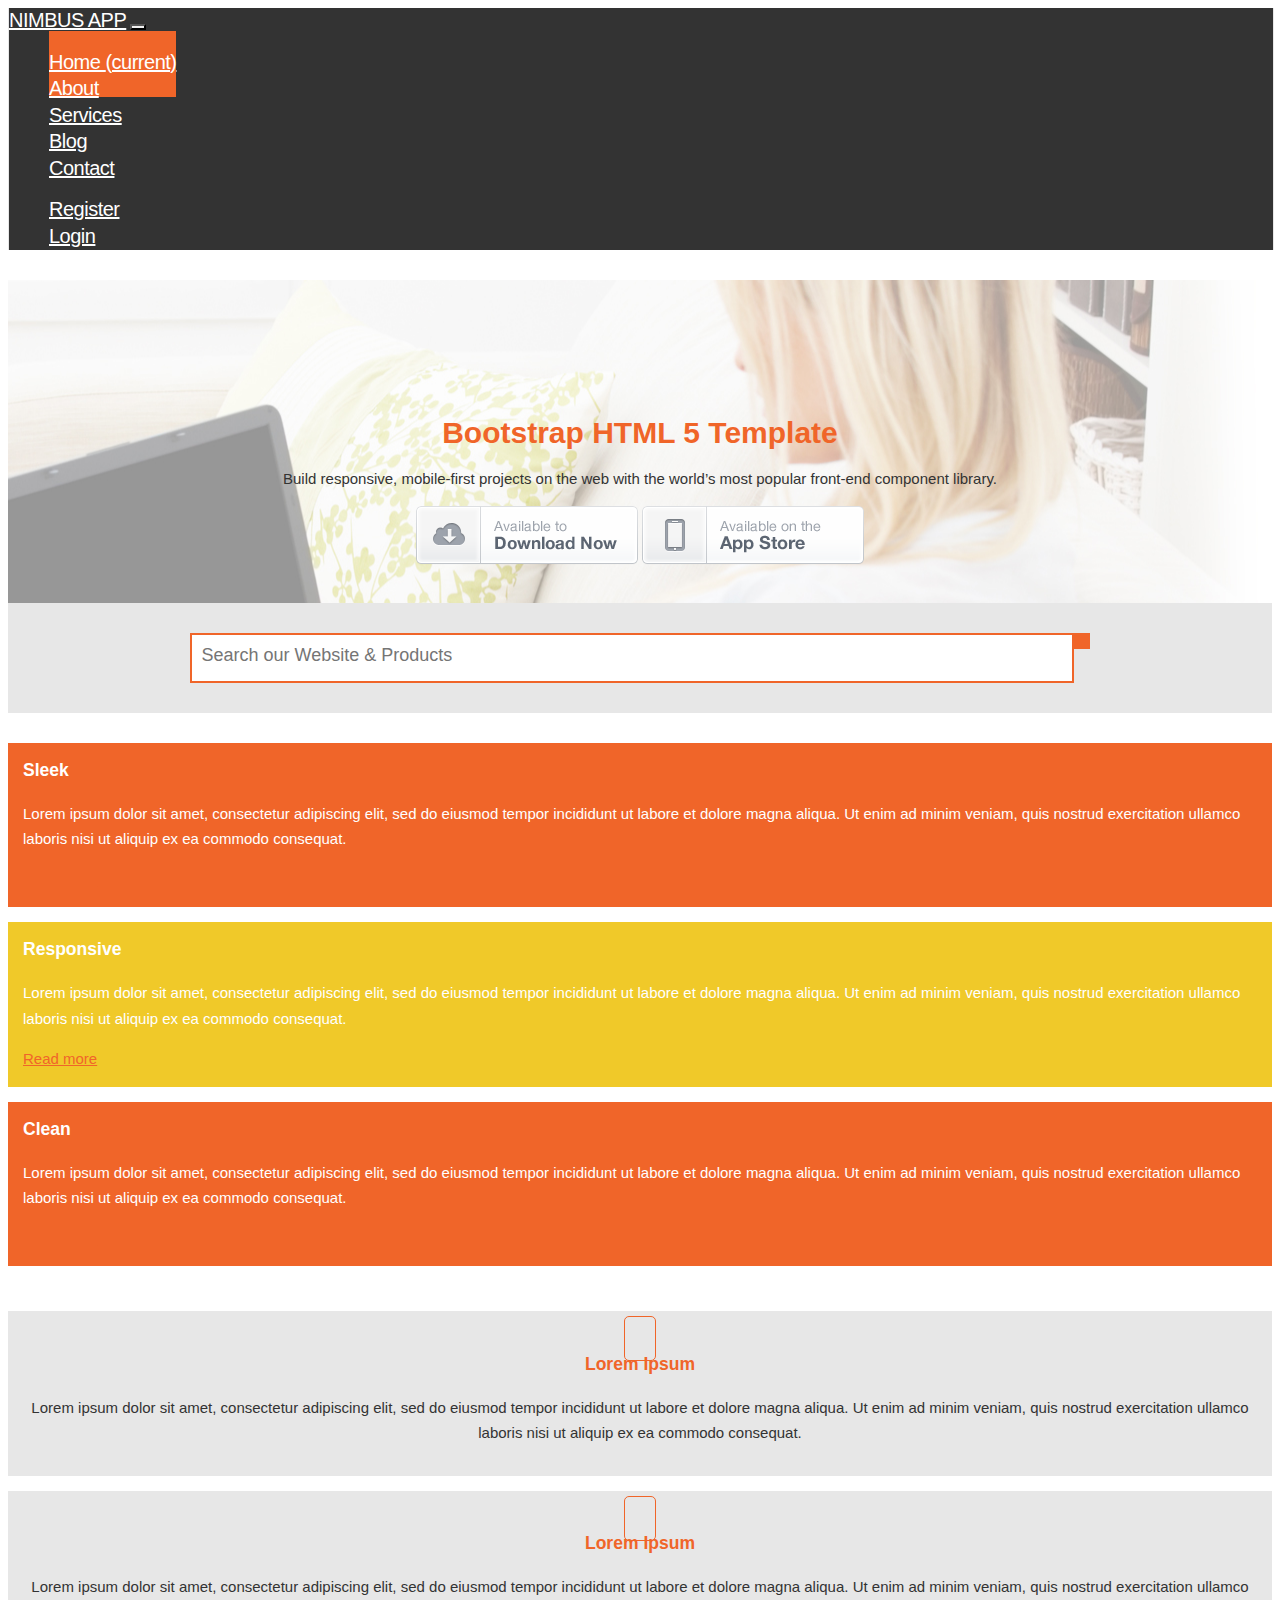
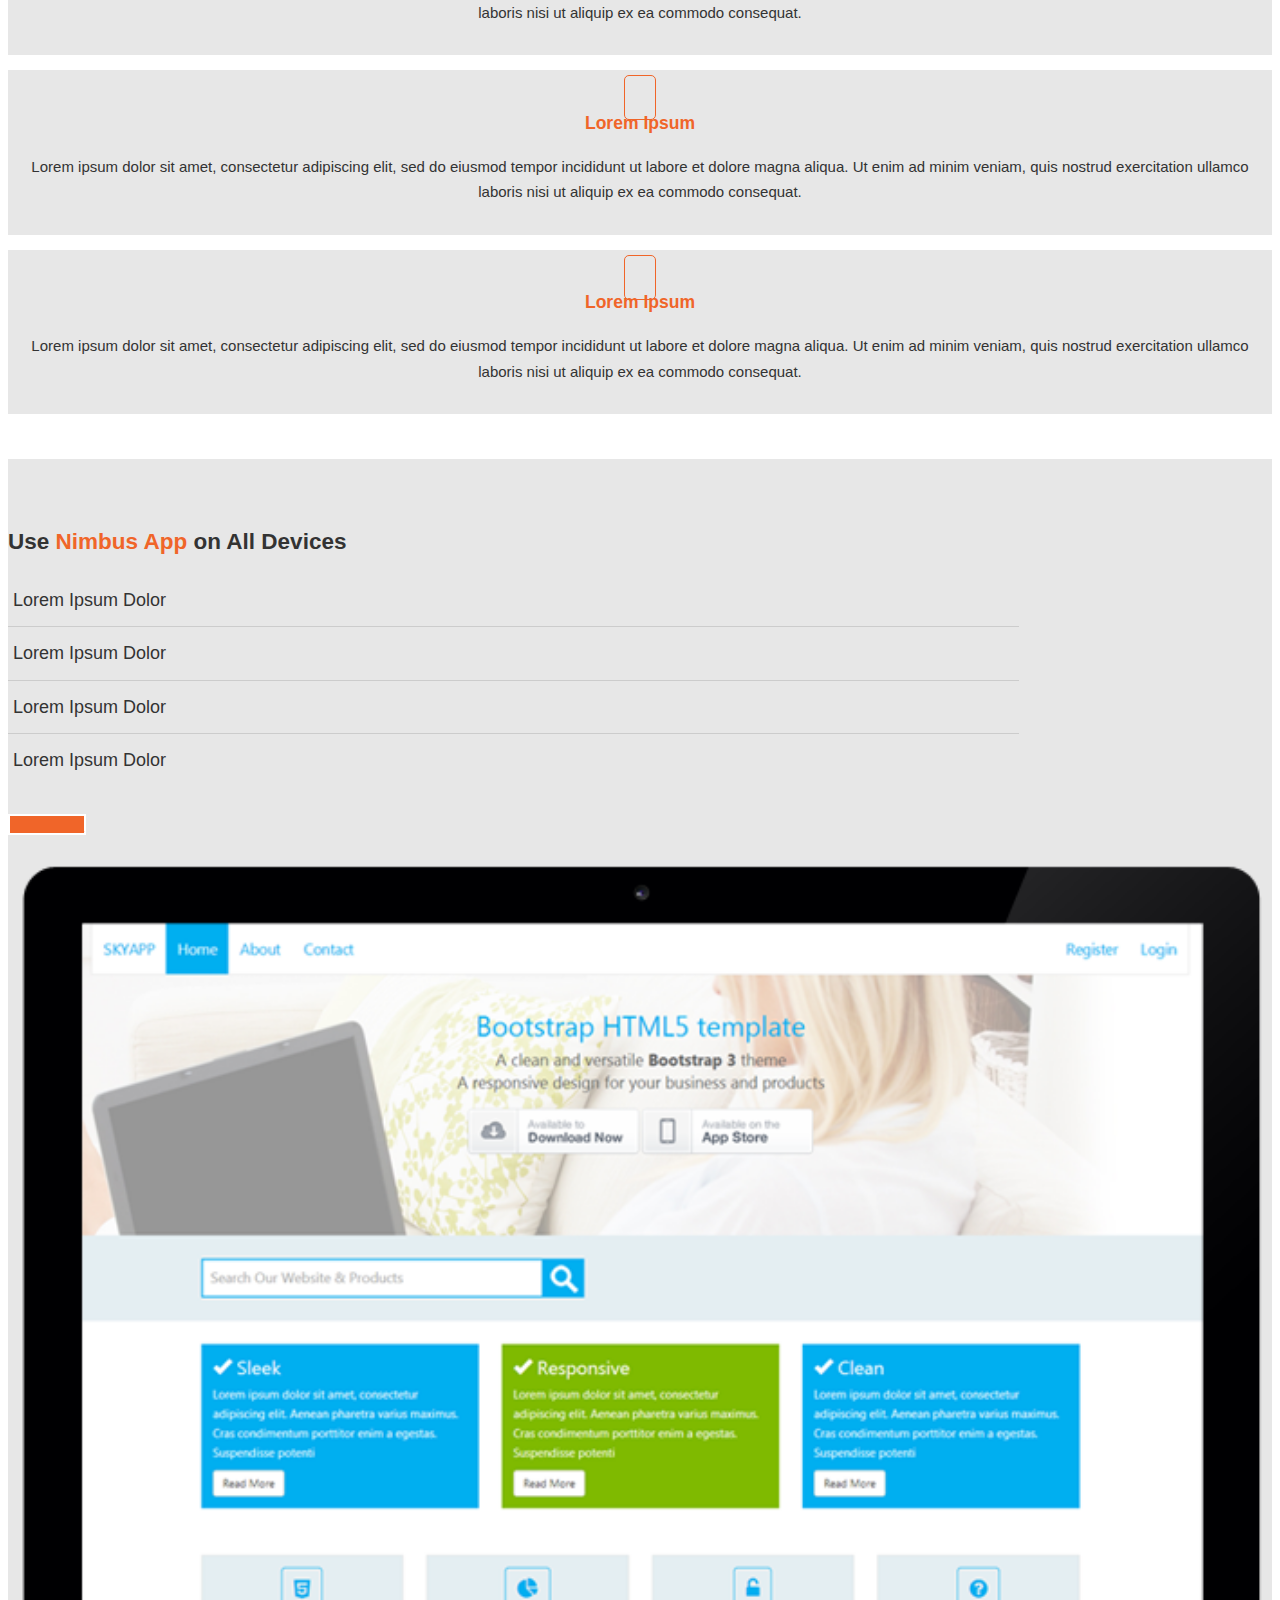
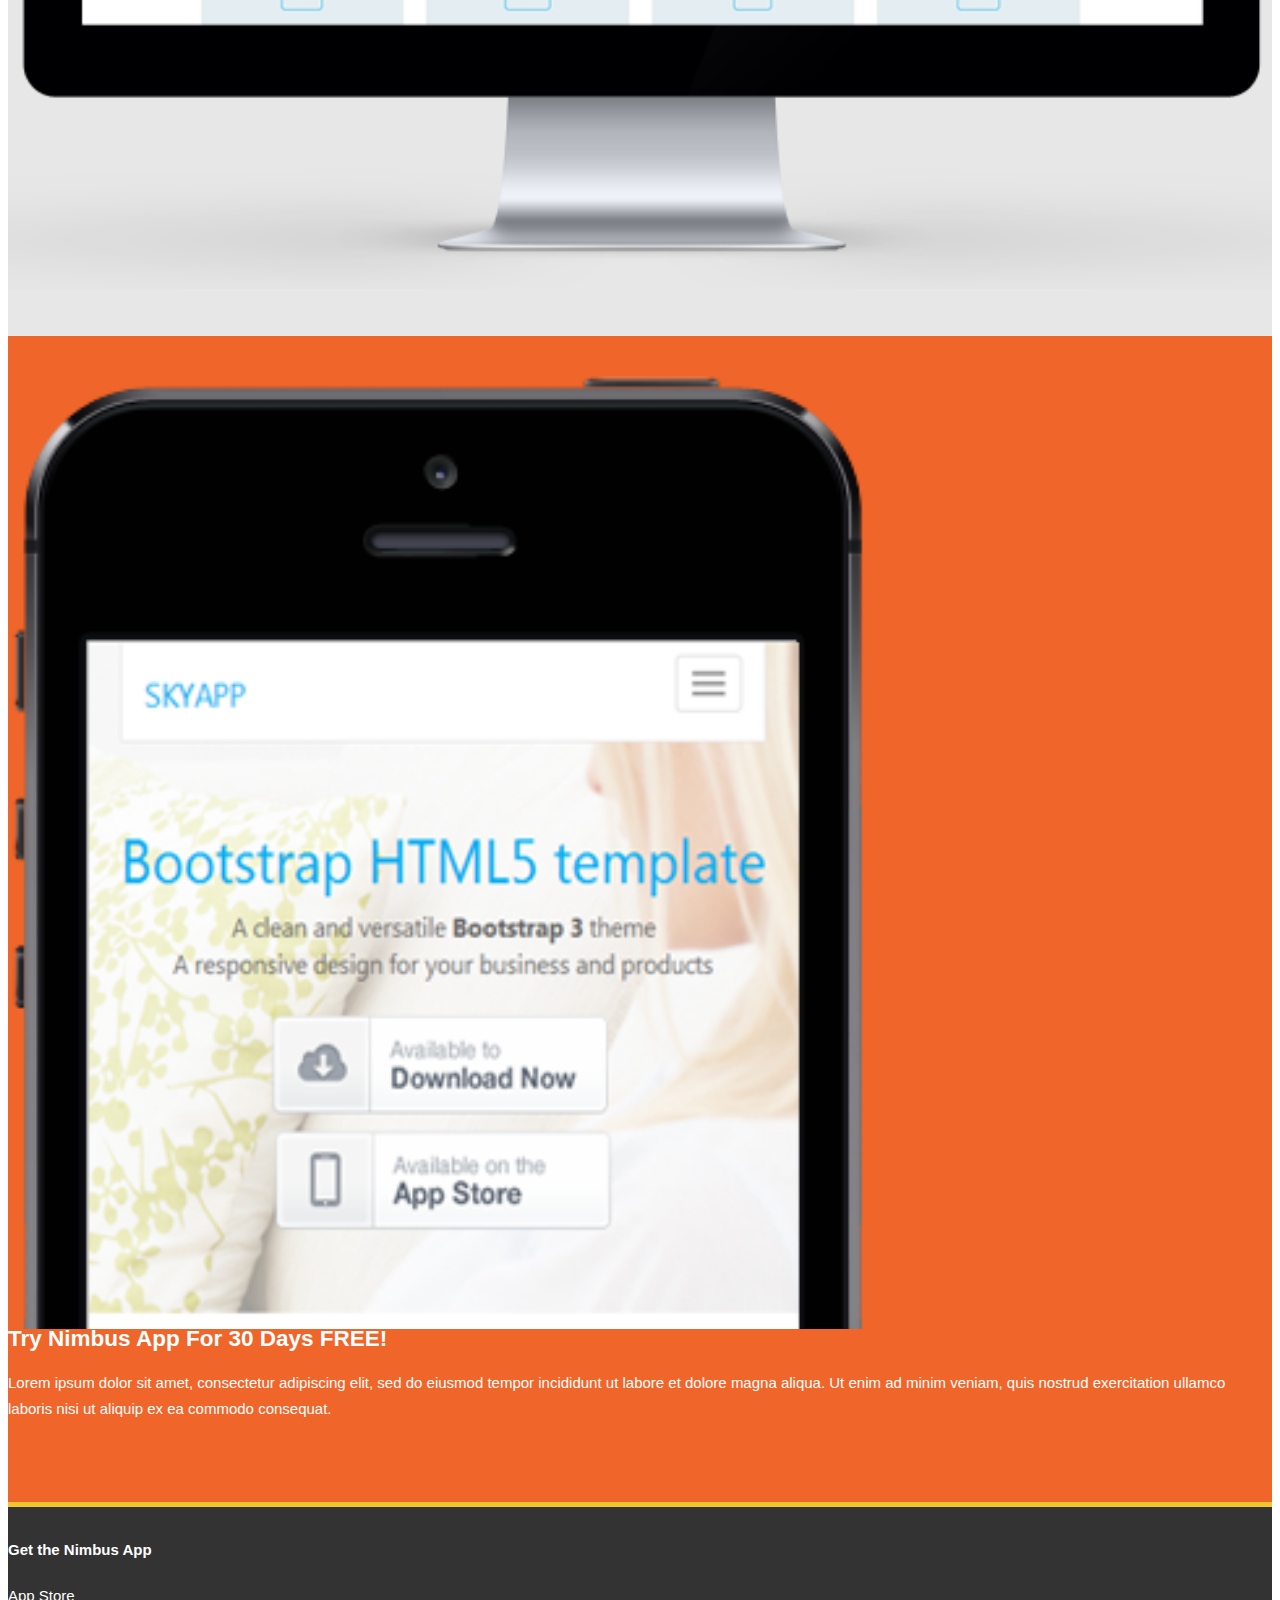
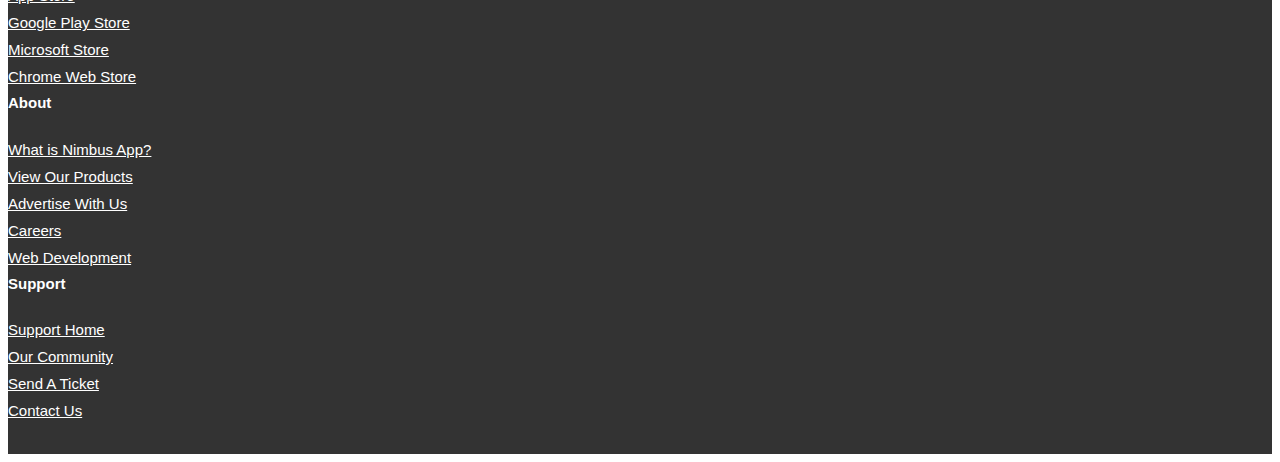
<file: index.html>
<!doctype html>
<html lang="en">
    <head>
        <meta charset="utf-8">
        <meta name="viewport" content="width=device-width, initial-scale=1, shrink-to-fit=no">

        <title>Nimbus App | Welcome</title>

        <!-- Bootstrap core CSS -->
        <link rel="stylesheet" href="https://stackpath.bootstrapcdn.com/bootstrap/4.1.3/css/bootstrap.min.css" integrity="sha384-MCw98/SFnGE8fJT3GXwEOngsV7Zt27NXFoaoApmYm81iuXoPkFOJwJ8ERdknLPMO" crossorigin="anonymous">

        <!-- Custom styles for this template -->
        <link rel="stylesheet" href="https://use.fontawesome.com/releases/v5.4.1/css/all.css" integrity="sha384-5sAR7xN1Nv6T6+dT2mhtzEpVJvfS3NScPQTrOxhwjIuvcA67KV2R5Jz6kr4abQsz" crossorigin="anonymous">
        <link href="css/main.css" rel="stylesheet">
    </head>

    <body>
        <header class="header-main">
            <nav class="navbar navbar-expand-md fixed-top">
                <div class="container">
                    <a class="navbar-brand" href="#">NIMBUS APP</a>
                    <button class="navbar-toggler" type="button" data-toggle="collapse" data-target="#navbarsExampleDefault" aria-controls="navbarsExampleDefault" aria-expanded="false" aria-label="Toggle navigation">
                        <span class="navbar-toggler-icon"></span>
                    </button>

                    <div class="collapse navbar-collapse" id="navbarsExampleDefault">
                        <ul class="navbar-nav mr-auto">
                            <li class="nav-item active">
                                <a class="nav-link" href="index.html">Home <span class="sr-only">(current)</span></a>
                            </li>
                            <li class="nav-item">
                                <a class="nav-link" href="about.html">About</a>
                            </li>
                            <li class="nav-item">
                                <a class="nav-link" href="services.html">Services</a>
                            </li>
                            <li class="nav-item">
                                <a class="nav-link" href="blog.html">Blog</a>
                            </li>
                            <li class="nav-item">
                                <a class="nav-link" href="contact.html">Contact</a>
                            </li>
                        </ul>
                        <ul class="navbar-nav navbar-sub float-right">
                            <li class="nav-item">
                                <a class="nav-link" href="#">Register</a>
                            </li>
                            <li class="nav-item">
                                <a class="nav-link" href="#">Login</a>
                            </li>
                        </ul>
                    </div>
                </div>
            </nav>
        </header>

        <section class="section-showcase">
            <div class="container showcase-content">
                <h1>Bootstrap HTML 5 Template</h1>
                <p class="lead">Build responsive, mobile-first projects on the web with the world’s most popular front-end component library.</p>
                <div class="downloads">
                    <a href="#"><img src="img/btn-download.png" alt="Download"></a>
                    <a href="#"><img src="img/btn-appstore.png" alt="App Store"></a>
                </div>
            </div>
        </section>

        <section class="section-light">
            <div class="container">
                <div class="row">
                    <div class="col-md-12">
                        <form class="search">
                            <div>
                                <input type="search" placeholder="Search our Website & Products">
                                <button type="submit" value=""><i class="fas fa-search fa-2x"></i></button>
                            </div>
                        </form>
                    </div>
                </div>
            </div>
        </section>

        <section>
            <div class="container">
                <div class="row">
                    <div class="col-md-4">
                        <div class="block block-primary">
                            <h3><i class="fas fa-check"></i> Sleek</h3>
                            <p>Lorem ipsum dolor sit amet, consectetur adipiscing elit, sed do eiusmod tempor incididunt ut labore et dolore magna aliqua. Ut enim ad minim veniam, quis nostrud exercitation ullamco laboris nisi ut aliquip ex ea commodo consequat.</p>
                            <a href="#" class="btn btn-light">Read more</a>
                        </div>
                    </div>
                    <div class="col-md-4">
                        <div class="block block-secondary">
                            <h3><i class="fas fa-check"></i> Responsive</h3>
                            <p>Lorem ipsum dolor sit amet, consectetur adipiscing elit, sed do eiusmod tempor incididunt ut labore et dolore magna aliqua. Ut enim ad minim veniam, quis nostrud exercitation ullamco laboris nisi ut aliquip ex ea commodo consequat.</p>
                            <a href="#" class="btn btn-light">Read more</a>
                        </div>
                    </div>
                    <div class="col-md-4">
                        <div class="block block-primary">
                            <h3><i class="fas fa-check"></i> Clean</h3>
                            <p>Lorem ipsum dolor sit amet, consectetur adipiscing elit, sed do eiusmod tempor incididunt ut labore et dolore magna aliqua. Ut enim ad minim veniam, quis nostrud exercitation ullamco laboris nisi ut aliquip ex ea commodo consequat.</p>
                            <a href="#" class="btn btn-light">Read more</a>
                        </div>
                    </div>
                </div>
            </div>
        </section>

        <section class="no-pad-top">
            <div class="container">
                <div class="row">
                    <div class="col-md-3">
                        <div class="block block-light block-center">
                            <i class="fab fa-html5 fa-3x fa-primary fa-border"></i>
                            <h3 class="heading-primary">Lorem Ipsum</h3>
                            <p>Lorem ipsum dolor sit amet, consectetur adipiscing elit, sed do eiusmod tempor incididunt ut labore et dolore magna aliqua. Ut enim ad minim veniam, quis nostrud exercitation ullamco laboris nisi ut aliquip ex ea commodo consequat.</p>
                        </div>
                    </div>
                    <div class="col-md-3">
                        <div class="block block-light block-center">
                            <i class="fas fa-chart-pie fa-3x fa-primary fa-border"></i>
                            <h3 class="heading-primary">Lorem Ipsum</h3>
                            <p>Lorem ipsum dolor sit amet, consectetur adipiscing elit, sed do eiusmod tempor incididunt ut labore et dolore magna aliqua. Ut enim ad minim veniam, quis nostrud exercitation ullamco laboris nisi ut aliquip ex ea commodo consequat.</p>
                        </div>
                    </div>
                    <div class="col-md-3">
                        <div class="block block-light block-center">
                            <i class="fas fa-unlock-alt fa-3x fa-primary fa-border"></i>
                            <h3 class="heading-primary">Lorem Ipsum</h3>
                            <p>Lorem ipsum dolor sit amet, consectetur adipiscing elit, sed do eiusmod tempor incididunt ut labore et dolore magna aliqua. Ut enim ad minim veniam, quis nostrud exercitation ullamco laboris nisi ut aliquip ex ea commodo consequat.</p>
                        </div>
                    </div>
                    <div class="col-md-3">
                        <div class="block block-light block-center">
                            <i class="fas fa-question-circle fa-3x fa-primary fa-border"></i>
                            <h3 class="heading-primary">Lorem Ipsum</h3>
                            <p>Lorem ipsum dolor sit amet, consectetur adipiscing elit, sed do eiusmod tempor incididunt ut labore et dolore magna aliqua. Ut enim ad minim veniam, quis nostrud exercitation ullamco laboris nisi ut aliquip ex ea commodo consequat.</p>
                        </div>
                    </div>
                </div>
            </div>
        </section>

        <section class="section-light extra-pad">
            <div class="container">
                <div class="row">
                    <div class="col-md-6">
                        <h2 class="page-header">Use <span class="em-primary">Nimbus App</span> on All Devices</h2>
                        <ul class="list list-feature">
                            <li><i class="fas fa-check fa-3x fa-primary"></i> <span>Lorem Ipsum Dolor</span></li>
                            <li><i class="fas fa-check fa-3x fa-primary"></i> <span>Lorem Ipsum Dolor</span></li>
                            <li><i class="fas fa-check fa-3x fa-primary"></i> <span>Lorem Ipsum Dolor</span></li>
                            <li><i class="fas fa-check fa-3x fa-primary"></i> <span>Lorem Ipsum Dolor</span></li>
                        </ul>
                        <br>
                        <a href="#" class="btn btn-primary btn-lg">Read More</a>
                    </div>
                    <div class="col-md-6">
                        <img class="device" src="img/device-imac.png">
                    </div>
                </div>
            </div>
        </section>

        <section class="section-primary extra-pad">
            <div class="container">
                <div class="row">
                    <div class="col-md-6">
                        <img class="device device-small" src="img/device-iphone.png">
                    </div>
                    <div class="col-md-6">
                        <h2 class="page-header">Try Nimbus App For 30 Days FREE!</h2>
                        <p class="lead">Lorem ipsum dolor sit amet, consectetur adipiscing elit, sed do eiusmod tempor incididunt ut labore et dolore magna aliqua. Ut enim ad minim veniam, quis nostrud exercitation ullamco laboris nisi ut aliquip ex ea commodo consequat.</p>
                        <a href="#" class="btn btn-light">Start Trial</a>
                    </div>
                </div>
            </div>
        </section>

        <footer class="footer-main">
            <div class="container">
                <div class="row">
                    <div class="col-md-4">
                        <h4>Get the Nimbus App</h4>
                        <ul>
                            <li class="app-appstore"><a href="#">App Store</a></li>
                            <li class="app-googleplay"><a href="#">Google Play Store</a></li>
                            <li class="app-microsoft"><a href="#">Microsoft Store</a></li>
                            <li class="app-chrome"><a href="#">Chrome Web Store</a></li>
                        </ul>
                    </div>
                    <div class="col-md-4">
                        <h4>About</h4>
                        <ul>
                            <li><a href="#">What is Nimbus App?</a></li>
                            <li><a href="#">View Our Products</a></li>
                            <li><a href="#">Advertise With Us</a></li>
                            <li><a href="#">Careers</a></li>
                            <li><a href="#">Web Development</a></li>
                        </ul>
                    </div>
                    <div class="col-md-4">
                        <h4>Support</h4>
                        <ul>
                            <li><a href="#">Support Home</a></li>
                            <li><a href="#">Our Community</a></li>
                            <li><a href="#">Send A Ticket</a></li>
                            <li><a href="#">Contact Us</a></li>
                        </ul>
                    </div>
                </div>
            </div>
        </footer>

        <script src="https://code.jquery.com/jquery-3.3.1.slim.min.js" integrity="sha384-q8i/X+965DzO0rT7abK41JStQIAqVgRVzpbzo5smXKp4YfRvH+8abtTE1Pi6jizo" crossorigin="anonymous"></script>
        <script src="https://cdnjs.cloudflare.com/ajax/libs/popper.js/1.14.3/umd/popper.min.js" integrity="sha384-ZMP7rVo3mIykV+2+9J3UJ46jBk0WLaUAdn689aCwoqbBJiSnjAK/l8WvCWPIPm49" crossorigin="anonymous"></script>
        <script src="https://stackpath.bootstrapcdn.com/bootstrap/4.1.3/js/bootstrap.min.js" integrity="sha384-ChfqqxuZUCnJSK3+MXmPNIyE6ZbWh2IMqE241rYiqJxyMiZ6OW/JmZQ5stwEULTy" crossorigin="anonymous"></script>
    </body>
</html>
</file>
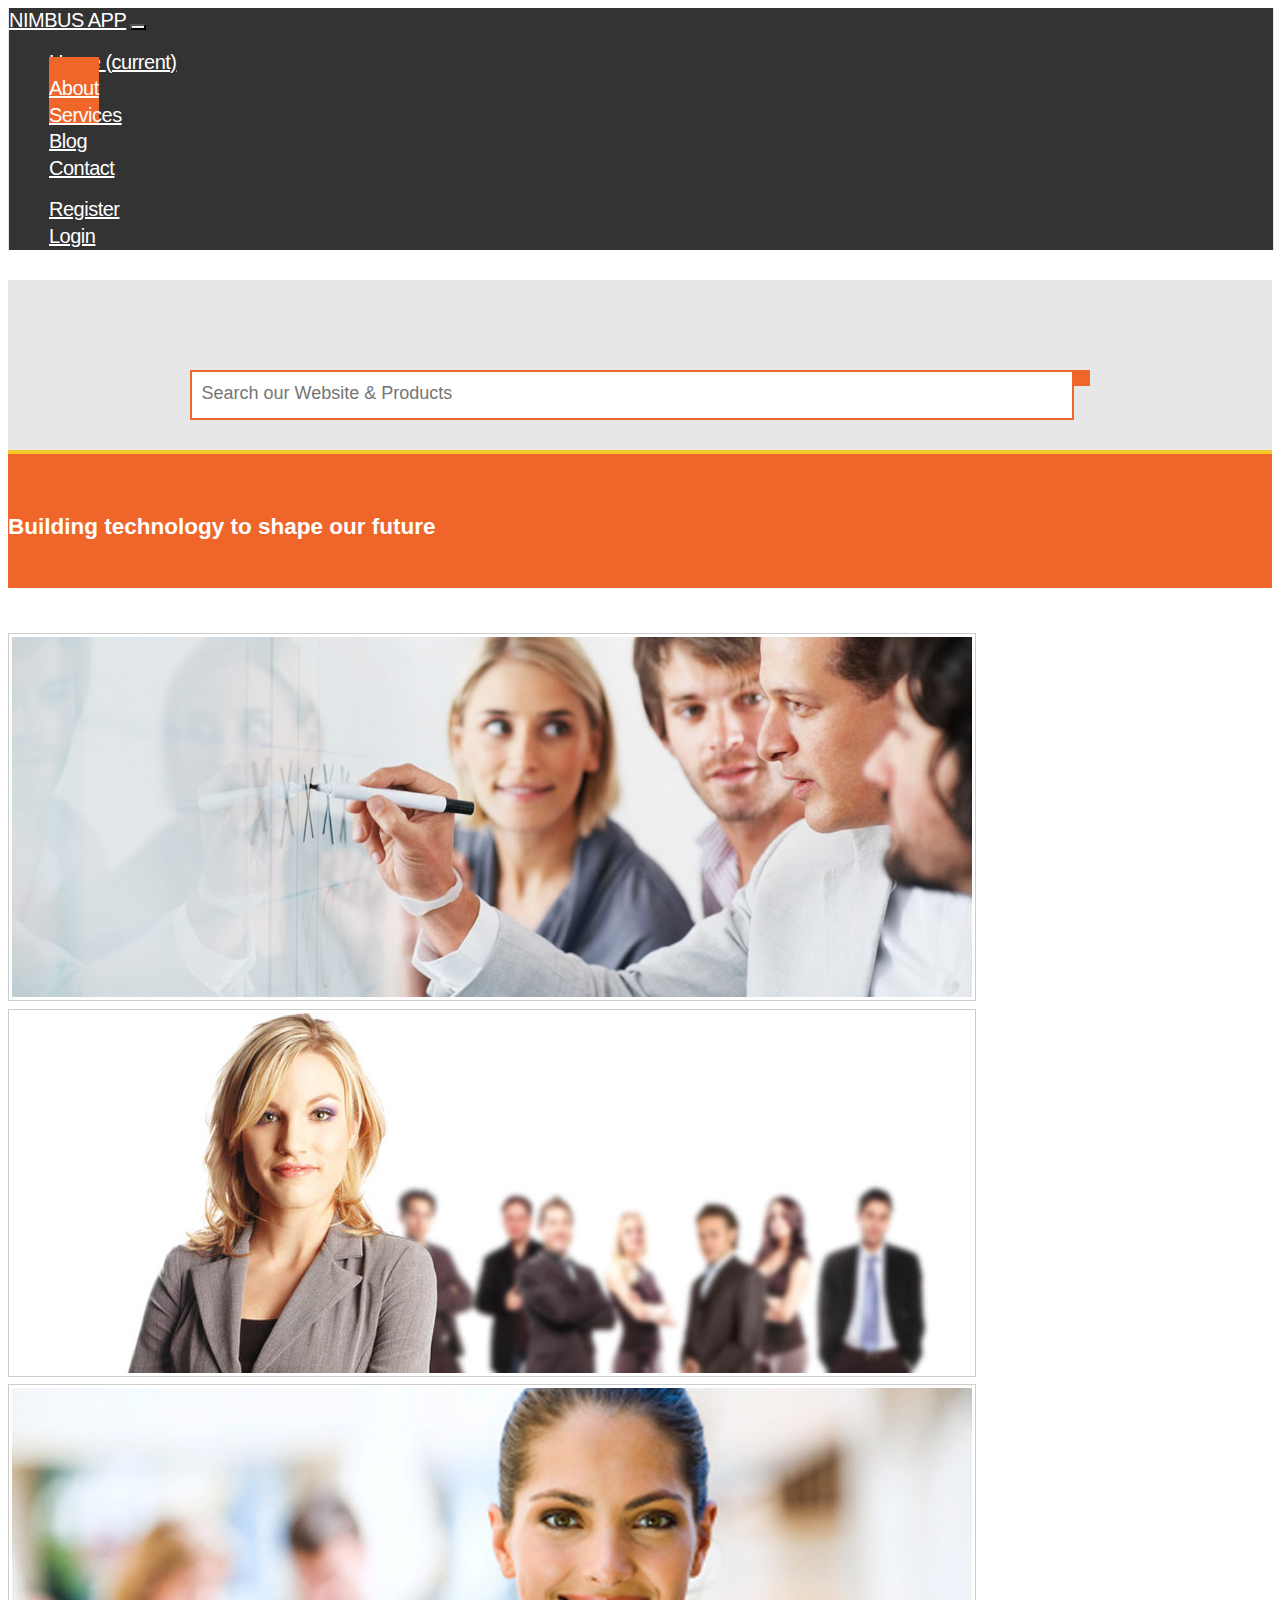
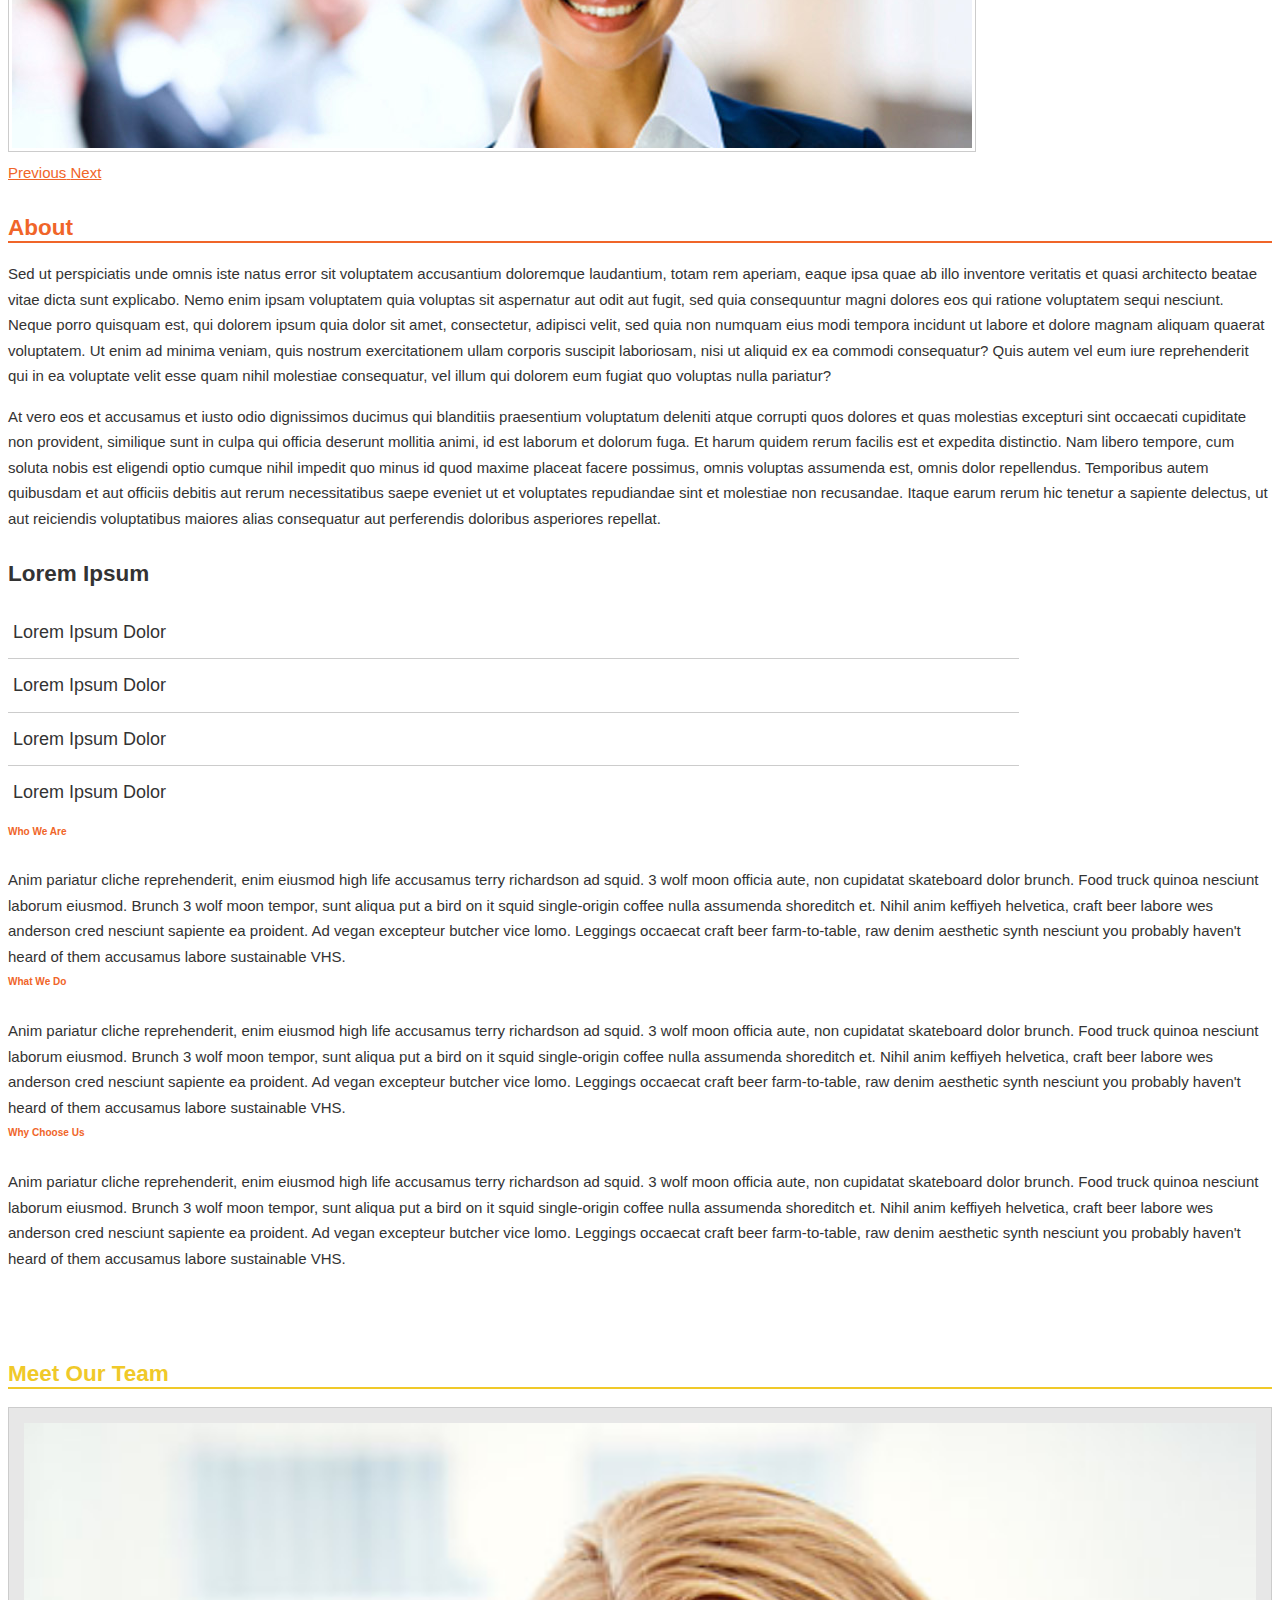
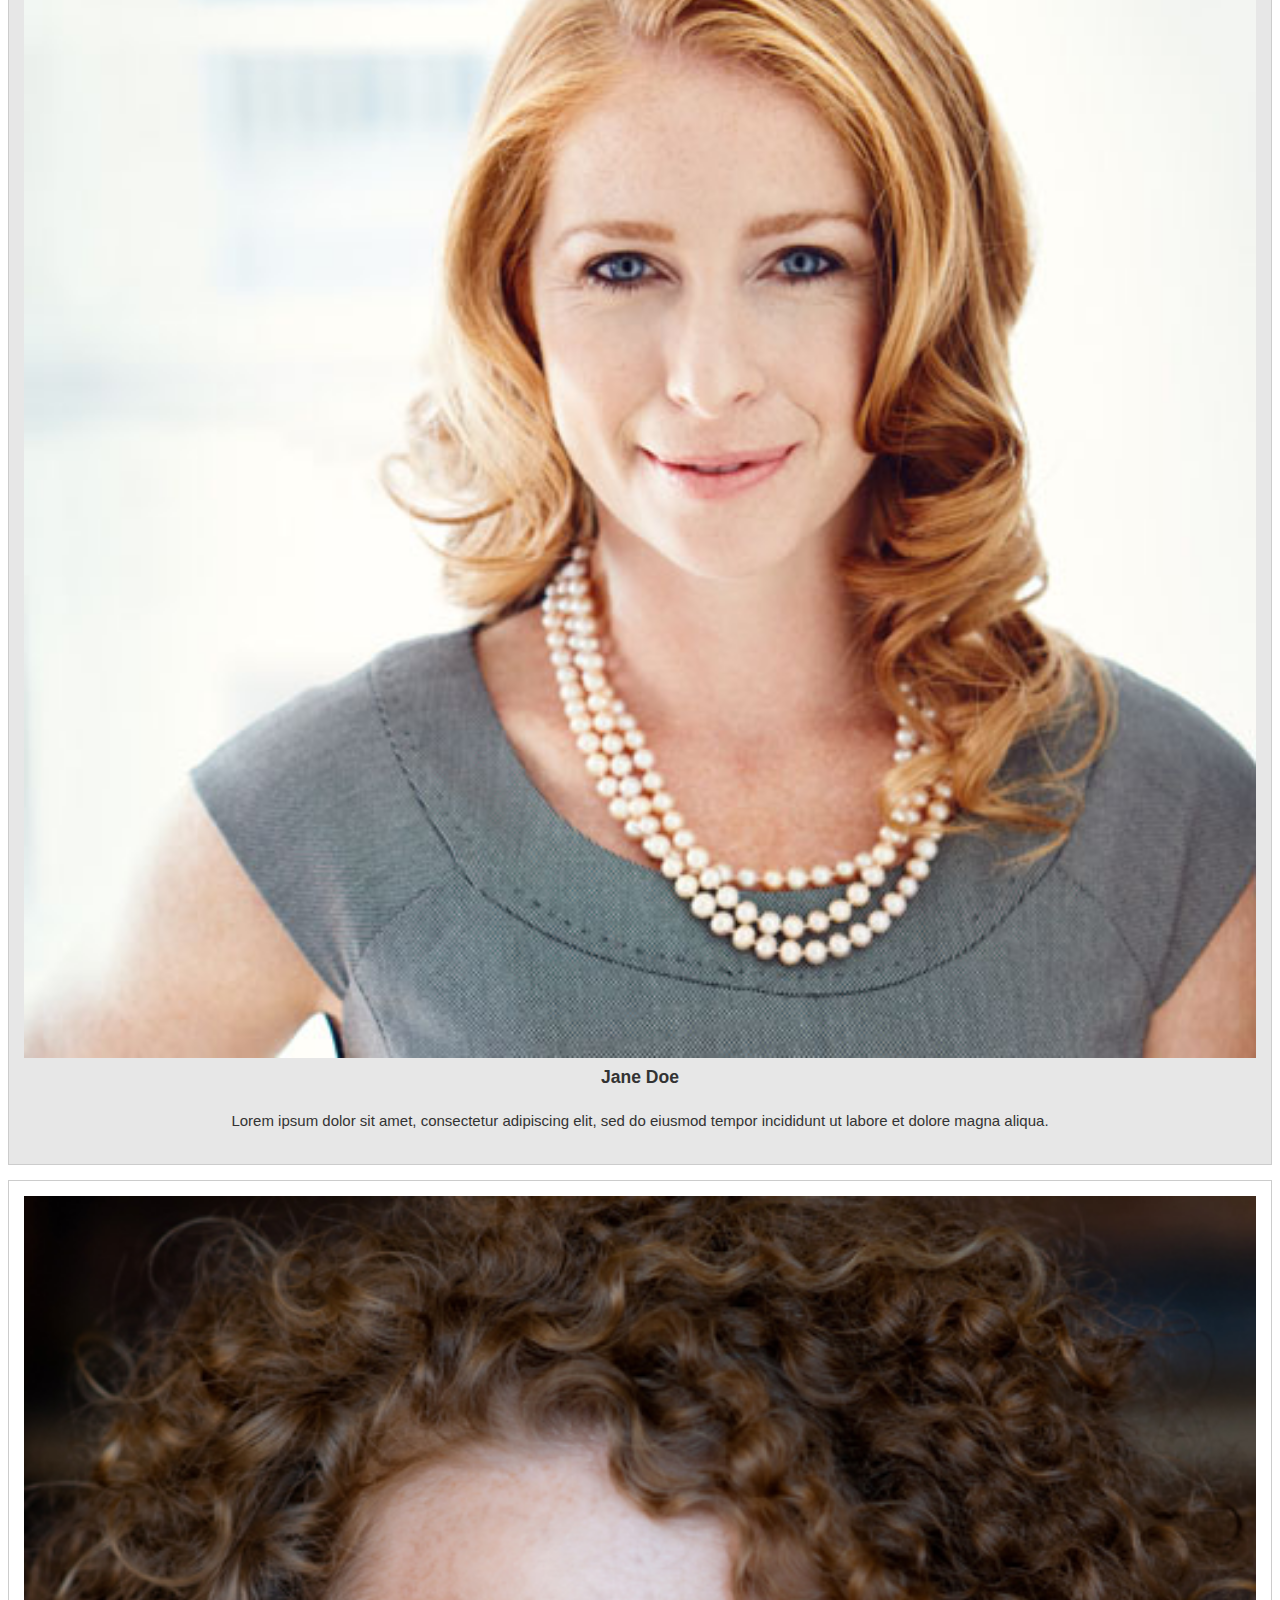
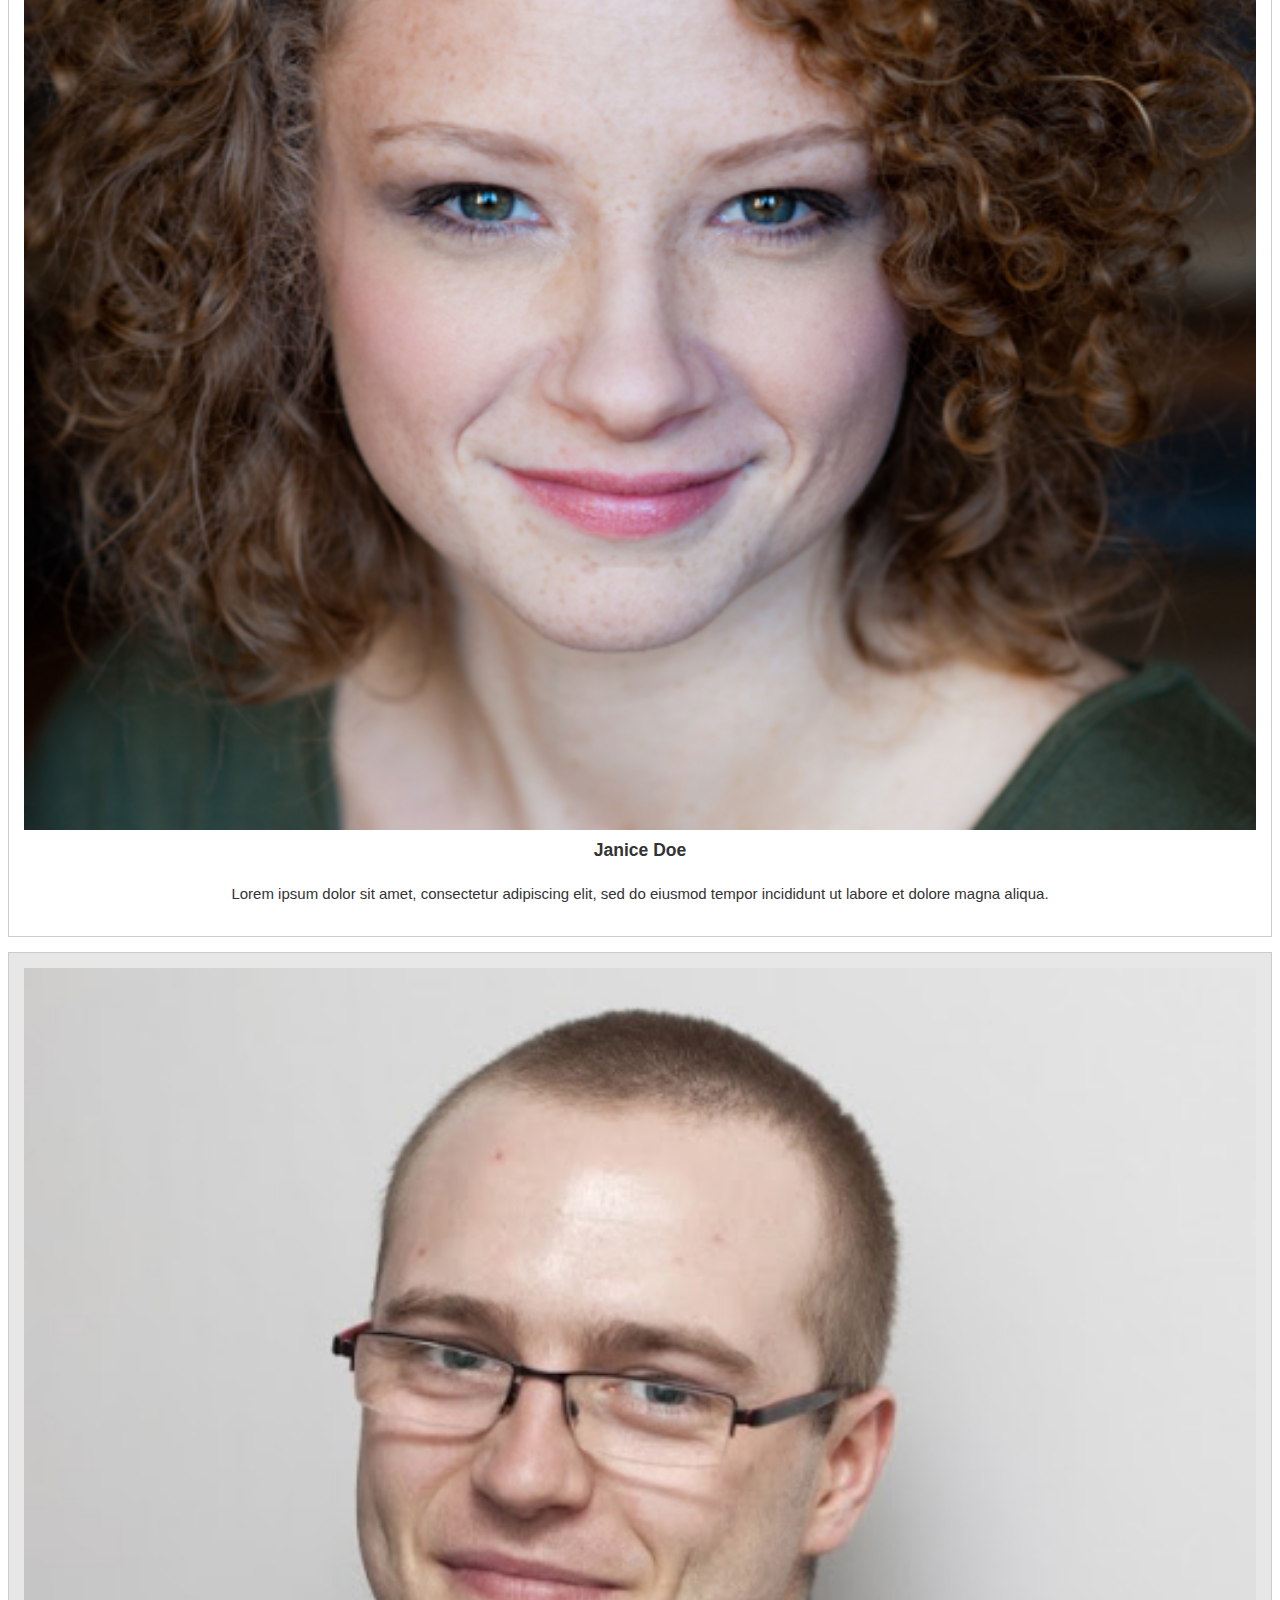
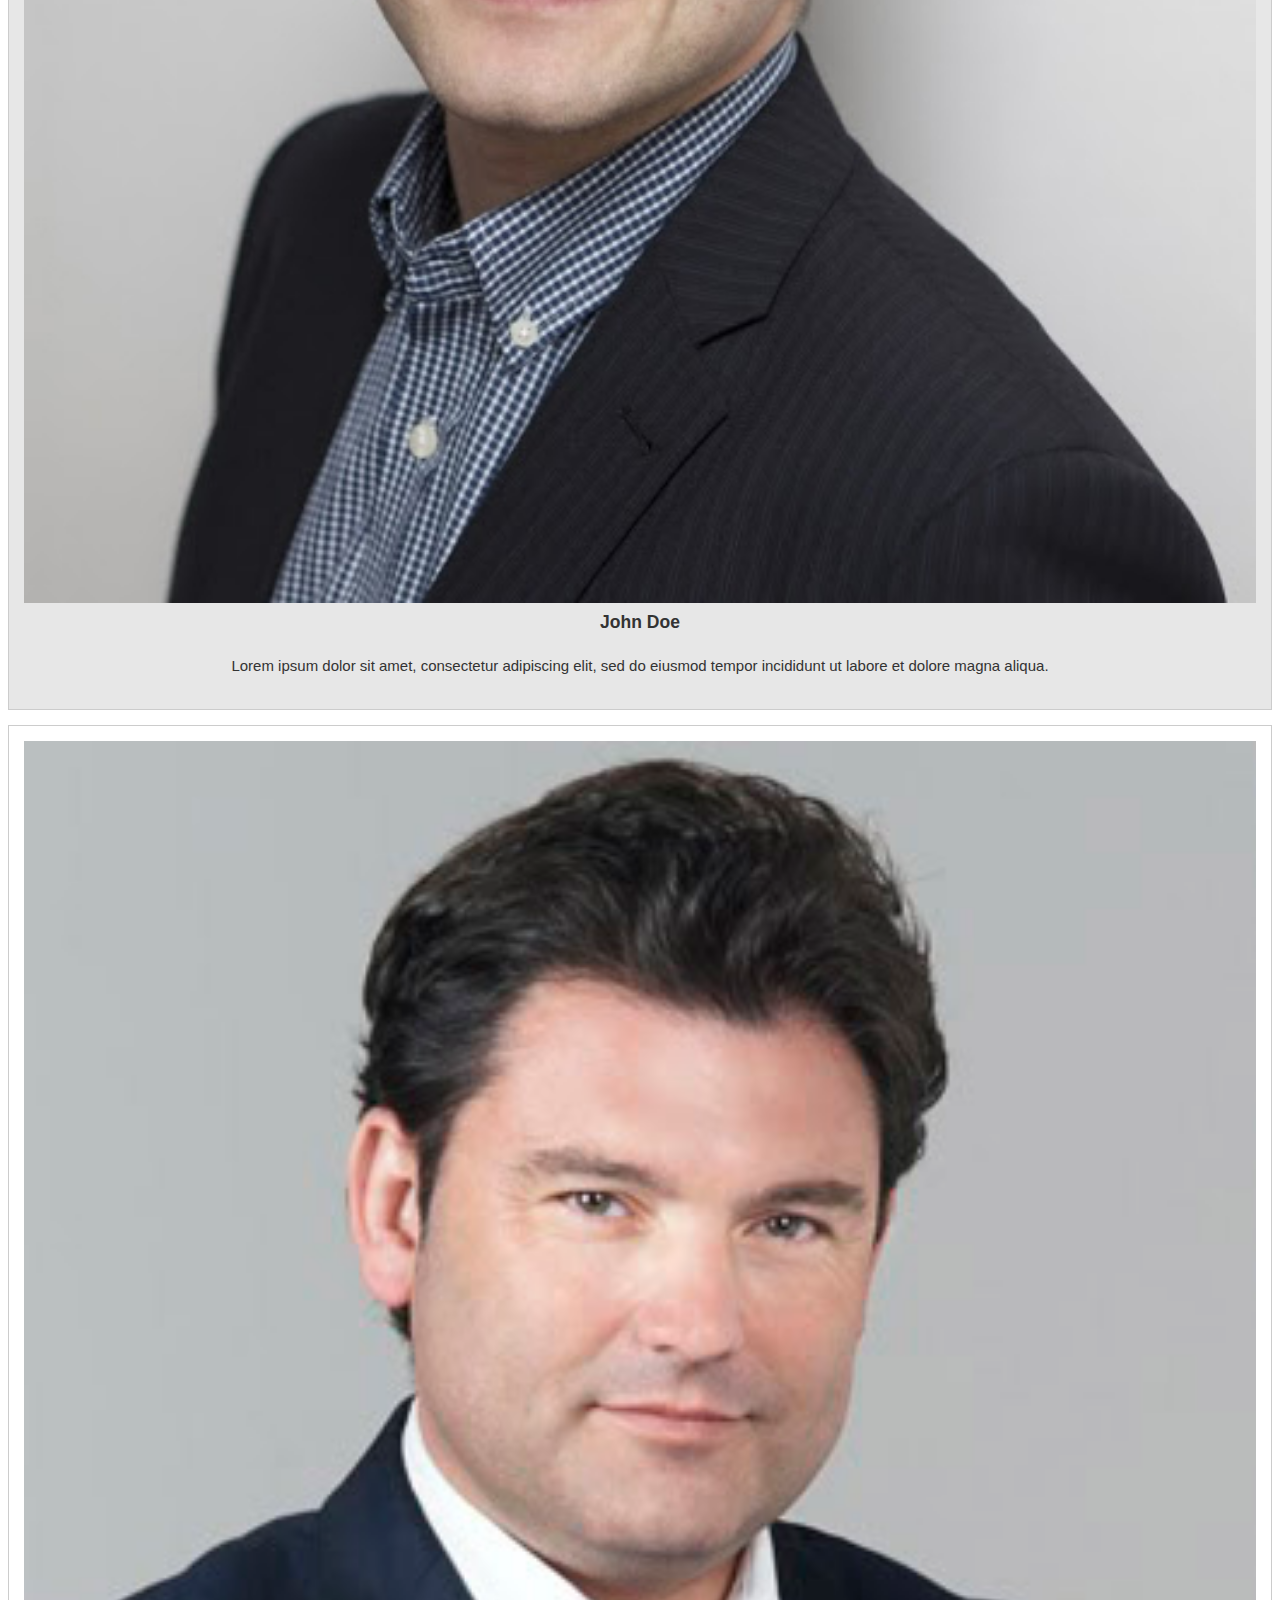
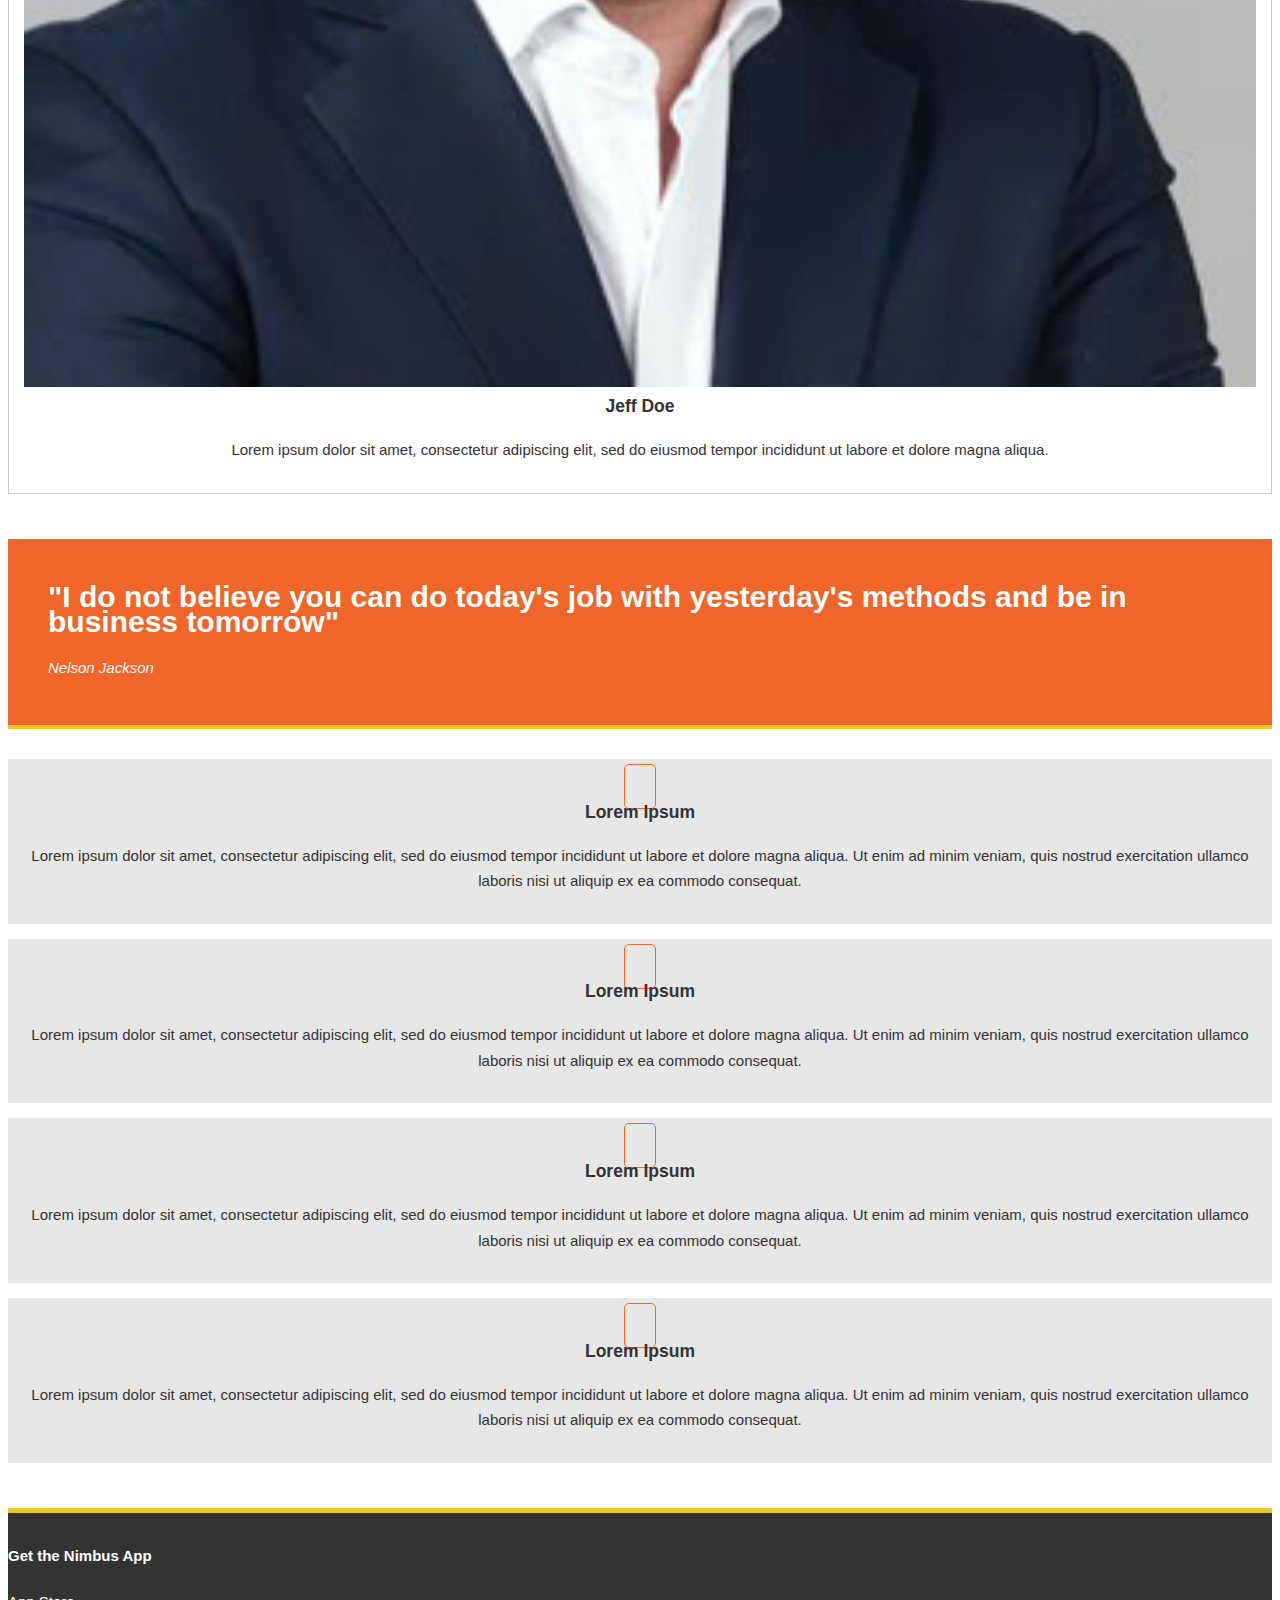
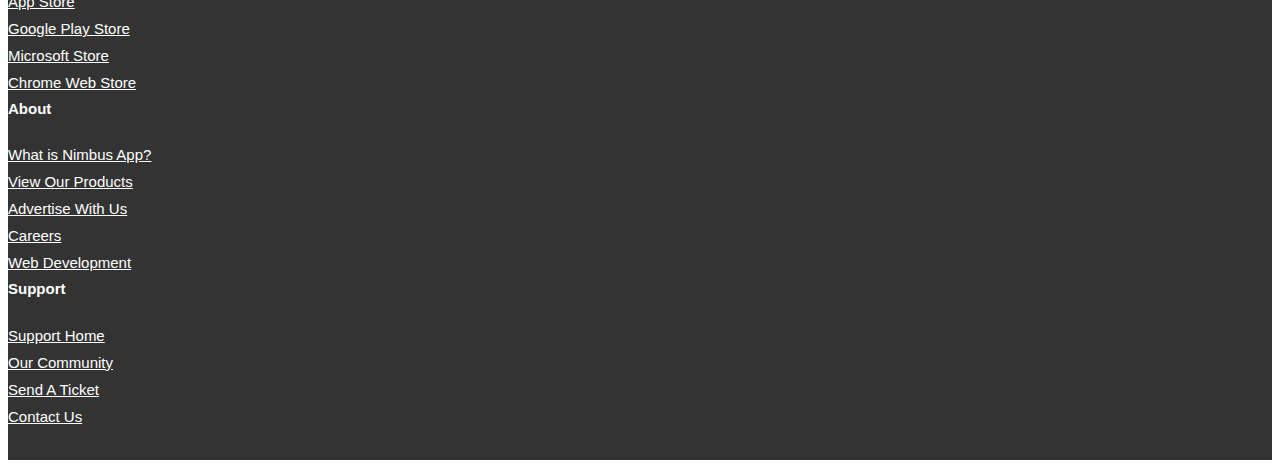
<file: about.html>
<!doctype html>
<html lang="en">
    <head>
        <meta charset="utf-8">
        <meta name="viewport" content="width=device-width, initial-scale=1, shrink-to-fit=no">

        <title>Nimbus App | About</title>

        <!-- Bootstrap core CSS -->
        <link rel="stylesheet" href="https://stackpath.bootstrapcdn.com/bootstrap/4.1.3/css/bootstrap.min.css" integrity="sha384-MCw98/SFnGE8fJT3GXwEOngsV7Zt27NXFoaoApmYm81iuXoPkFOJwJ8ERdknLPMO" crossorigin="anonymous">

        <!-- Custom styles for this template -->
        <link rel="stylesheet" href="https://use.fontawesome.com/releases/v5.4.1/css/all.css" integrity="sha384-5sAR7xN1Nv6T6+dT2mhtzEpVJvfS3NScPQTrOxhwjIuvcA67KV2R5Jz6kr4abQsz" crossorigin="anonymous">
        <link href="css/main.css" rel="stylesheet">
    </head>

    <body>
        <header class="header-main">
            <nav class="navbar navbar-expand-md fixed-top">
                <div class="container">
                    <a class="navbar-brand" href="#">NIMBUS APP</a>
                    <button class="navbar-toggler" type="button" data-toggle="collapse" data-target="#navbarsExampleDefault" aria-controls="navbarsExampleDefault" aria-expanded="false" aria-label="Toggle navigation">
                        <span class="navbar-toggler-icon"></span>
                    </button>

                    <div class="collapse navbar-collapse" id="navbarsExampleDefault">
                        <ul class="navbar-nav mr-auto">
                            <li class="nav-item">
                                <a class="nav-link" href="index.html">Home <span class="sr-only">(current)</span></a>
                            </li>
                            <li class="nav-item active">
                                <a class="nav-link" href="about.html">About</a>
                            </li>
                            <li class="nav-item">
                                <a class="nav-link" href="services.html">Services</a>
                            </li>
                            <li class="nav-item">
                                <a class="nav-link" href="blog.html">Blog</a>
                            </li>
                            <li class="nav-item">
                                <a class="nav-link" href="contact.html">Contact</a>
                            </li>
                        </ul>
                        <ul class="navbar-nav navbar-sub float-right">
                            <li class="nav-item">
                                <a class="nav-link" href="#">Register</a>
                            </li>
                            <li class="nav-item">
                                <a class="nav-link" href="#">Login</a>
                            </li>
                        </ul>
                    </div>
                </div>
            </nav>
        </header>

        <section class="section-light top-inner">
            <div class="container">
                <div class="row">
                    <div class="col-md-12">
                        <form class="search">
                            <div>
                                <input type="search" placeholder="Search our Website & Products">
                                <button type="submit" value=""><i class="fas fa-search fa-2x"></i></button>
                            </div>
                        </form>
                    </div>
                </div>
            </div>
        </section>

        <section class="section-primary-a">
            <div class="container">
                <div class="row">
                    <div class="col-md-12">
                        <h2 class="page-header">Building technology to shape our future</h2>
                    </div>
                </div>
            </div>
        </section>

        <section class="section-main">
            <div class="container">
                <div class="row">
                    <div class="col-md-8">
                        <div id="carouselExampleIndicators" class="carousel slide" data-ride="carousel">
                            <ol class="carousel-indicators">
                                <li data-target="#carouselExampleIndicators" data-slide-to="0" class="active"></li>
                                <li data-target="#carouselExampleIndicators" data-slide-to="1"></li>
                                <li data-target="#carouselExampleIndicators" data-slide-to="2"></li>
                            </ol>
                            <div class="carousel-inner">
                                <div class="carousel-item active">
                                    <img class="d-block w-100" src="img/slide1.jpg" alt="First slide">
                                </div>
                                <div class="carousel-item">
                                    <img class="d-block w-100" src="img/slide2.jpg" alt="Second slide">
                                </div>
                                <div class="carousel-item">
                                    <img class="d-block w-100" src="img/slide3.jpg" alt="Third slide">
                                </div>
                            </div>
                            <a class="carousel-control-prev" href="#carouselExampleIndicators" role="button" data-slide="prev">
                                <span class="carousel-control-prev-icon" aria-hidden="true"></span>
                                <span class="sr-only">Previous</span>
                            </a>
                            <a class="carousel-control-next" href="#carouselExampleIndicators" role="button" data-slide="next">
                                <span class="carousel-control-next-icon" aria-hidden="true"></span>
                                <span class="sr-only">Next</span>
                            </a>
                        </div>
                        <h2 class="page-header heading-primary-a">About</h2>
                        <p>Sed ut perspiciatis unde omnis iste natus error sit voluptatem accusantium doloremque laudantium, totam rem aperiam, eaque ipsa quae ab illo inventore veritatis et quasi architecto beatae vitae dicta sunt explicabo. Nemo enim ipsam voluptatem quia voluptas sit aspernatur aut odit aut fugit, sed quia consequuntur magni dolores eos qui ratione voluptatem sequi nesciunt. Neque porro quisquam est, qui dolorem ipsum quia dolor sit amet, consectetur, adipisci velit, sed quia non numquam eius modi tempora incidunt ut labore et dolore magnam aliquam quaerat voluptatem. Ut enim ad minima veniam, quis nostrum exercitationem ullam corporis suscipit laboriosam, nisi ut aliquid ex ea commodi consequatur? Quis autem vel eum iure reprehenderit qui in ea voluptate velit esse quam nihil molestiae consequatur, vel illum qui dolorem eum fugiat quo voluptas nulla pariatur?</p>
                        <p>At vero eos et accusamus et iusto odio dignissimos ducimus qui blanditiis praesentium voluptatum deleniti atque corrupti quos dolores et quas molestias excepturi sint occaecati cupiditate non provident, similique sunt in culpa qui officia deserunt mollitia animi, id est laborum et dolorum fuga. Et harum quidem rerum facilis est et expedita distinctio. Nam libero tempore, cum soluta nobis est eligendi optio cumque nihil impedit quo minus id quod maxime placeat facere possimus, omnis voluptas assumenda est, omnis dolor repellendus. Temporibus autem quibusdam et aut officiis debitis aut rerum necessitatibus saepe eveniet ut et voluptates repudiandae sint et molestiae non recusandae. Itaque earum rerum hic tenetur a sapiente delectus, ut aut reiciendis voluptatibus maiores alias consequatur aut perferendis doloribus asperiores repellat.</p>
                    </div>
                    <div class="col-md-4">
                        <h2 class="page-header">Lorem Ipsum</h2>
                        <ul class="list list-feature">
                            <li><i class="fas fa-check fa-3x fa-primary"></i> <span>Lorem Ipsum Dolor</span></li>
                            <li><i class="fas fa-check fa-3x fa-primary"></i> <span>Lorem Ipsum Dolor</span></li>
                            <li><i class="fas fa-check fa-3x fa-primary"></i> <span>Lorem Ipsum Dolor</span></li>
                            <li><i class="fas fa-check fa-3x fa-primary"></i> <span>Lorem Ipsum Dolor</span></li>
                        </ul>
                        <div class="accordion" id="accordionExample">
                            <div class="card">
                                <div class="card-header" id="headingOne">
                                    <h6 class="mb-0">
                                        <a data-toggle="collapse" data-target="#collapseOne" aria-expanded="true" aria-controls="collapseOne">
                                            <span class="em-primary">Who</span> We Are
                                        </a>
                                    </h6>
                                </div>
                            
                                <div id="collapseOne" class="collapse show" aria-labelledby="headingOne" data-parent="#accordionExample">
                                    <div class="card-body">
                                        Anim pariatur cliche reprehenderit, enim eiusmod high life accusamus terry richardson ad squid. 3 wolf moon officia aute, non cupidatat skateboard dolor brunch. Food truck quinoa nesciunt laborum eiusmod. Brunch 3 wolf moon tempor, sunt aliqua put a bird on it squid single-origin coffee nulla assumenda shoreditch et. Nihil anim keffiyeh helvetica, craft beer labore wes anderson cred nesciunt sapiente ea proident. Ad vegan excepteur butcher vice lomo. Leggings occaecat craft beer farm-to-table, raw denim aesthetic synth nesciunt you probably haven't heard of them accusamus labore sustainable VHS.
                                    </div>
                                </div>
                            </div>
                            <div class="card">
                                <div class="card-header" id="headingTwo">
                                    <h6 class="mb-0">
                                        <a data-toggle="collapse" data-target="#collapseTwo" aria-expanded="false" aria-controls="collapseTwo">
                                            <span class="em-primary">What</span> We Do
                                        </a>
                                    </h6>
                                </div>
                                <div id="collapseTwo" class="collapse" aria-labelledby="headingTwo" data-parent="#accordionExample">
                                    <div class="card-body">
                                        Anim pariatur cliche reprehenderit, enim eiusmod high life accusamus terry richardson ad squid. 3 wolf moon officia aute, non cupidatat skateboard dolor brunch. Food truck quinoa nesciunt laborum eiusmod. Brunch 3 wolf moon tempor, sunt aliqua put a bird on it squid single-origin coffee nulla assumenda shoreditch et. Nihil anim keffiyeh helvetica, craft beer labore wes anderson cred nesciunt sapiente ea proident. Ad vegan excepteur butcher vice lomo. Leggings occaecat craft beer farm-to-table, raw denim aesthetic synth nesciunt you probably haven't heard of them accusamus labore sustainable VHS.
                                    </div>
                                </div>
                            </div>
                            <div class="card">
                                <div class="card-header" id="headingThree">
                                    <h6 class="mb-0">
                                        <a data-toggle="collapse" data-target="#collapseThree" aria-expanded="false" aria-controls="collapseThree">
                                            <span class="em-primary">Why</span> Choose Us
                                        </a>
                                    </h6>
                                </div>
                                <div id="collapseThree" class="collapse" aria-labelledby="headingThree" data-parent="#accordionExample">
                                    <div class="card-body">
                                        Anim pariatur cliche reprehenderit, enim eiusmod high life accusamus terry richardson ad squid. 3 wolf moon officia aute, non cupidatat skateboard dolor brunch. Food truck quinoa nesciunt laborum eiusmod. Brunch 3 wolf moon tempor, sunt aliqua put a bird on it squid single-origin coffee nulla assumenda shoreditch et. Nihil anim keffiyeh helvetica, craft beer labore wes anderson cred nesciunt sapiente ea proident. Ad vegan excepteur butcher vice lomo. Leggings occaecat craft beer farm-to-table, raw denim aesthetic synth nesciunt you probably haven't heard of them accusamus labore sustainable VHS.
                                    </div>
                                </div>
                            </div>
                        </div>
                    </div>
                </div>
            </div>
        </section>

        <section>
            <div class="container">
                <h2 class="page-header heading-secondary-a">Meet Our Team</h2>
                <div class="row">
                    <div class="col-md-3">
                        <div class="block block-light block-center block-image block-border">
                            <img src="img/headshot1.jpg">
                            <h3>Jane Doe</h3>
                            <p>Lorem ipsum dolor sit amet, consectetur adipiscing elit, sed do eiusmod tempor incididunt ut labore et dolore magna aliqua.</p>
                        </div>
                    </div>
                    <div class="col-md-3">
                        <div class="block block-center block-image block-border">
                            <img src="img/headshot2.jpg">
                            <h3>Janice Doe</h3>
                            <p>Lorem ipsum dolor sit amet, consectetur adipiscing elit, sed do eiusmod tempor incididunt ut labore et dolore magna aliqua.</p>
                        </div>
                    </div>
                    <div class="col-md-3">
                        <div class="block block-light block-center block-image block-border">
                            <img src="img/headshot3.jpg">
                            <h3>John Doe</h3>
                            <p>Lorem ipsum dolor sit amet, consectetur adipiscing elit, sed do eiusmod tempor incididunt ut labore et dolore magna aliqua.</p>
                        </div>
                    </div>
                    <div class="col-md-3">
                        <div class="block block-center block-image block-border">
                            <img src="img/headshot4.jpg">
                            <h3>Jeff Doe</h3>
                            <p>Lorem ipsum dolor sit amet, consectetur adipiscing elit, sed do eiusmod tempor incididunt ut labore et dolore magna aliqua.</p>
                        </div>
                    </div>
                </div>
            </div>
        </section>

        <section class="section-primary-b">
            <div class="container">
                <div class="row">
                    <div class="col-md-12">
                        <blockquote class="blockquote text-right">
                            <h1 class="mb-0">"I do not believe you can do today's job with yesterday's methods and be in business tomorrow"</h1>
                            <em class="blockquote-footer">Nelson Jackson</em>
                        </blockquote>
                    </div>
                </div>
            </div>
        </section>

        <section>
            <div class="container">
                <div class="row">
                    <div class="col-md-3">
                        <div class="block block-light block-center">
                            <i class="fab fa-html5 fa-3x fa-primary fa-border"></i>
                            <h3>Lorem Ipsum</h3>
                            <p>Lorem ipsum dolor sit amet, consectetur adipiscing elit, sed do eiusmod tempor incididunt ut labore et dolore magna aliqua. Ut enim ad minim veniam, quis nostrud exercitation ullamco laboris nisi ut aliquip ex ea commodo consequat.</p>
                        </div>
                    </div>
                    <div class="col-md-3">
                        <div class="block block-light block-center">
                            <i class="fas fa-chart-pie fa-3x fa-primary fa-border"></i>
                            <h3>Lorem Ipsum</h3>
                            <p>Lorem ipsum dolor sit amet, consectetur adipiscing elit, sed do eiusmod tempor incididunt ut labore et dolore magna aliqua. Ut enim ad minim veniam, quis nostrud exercitation ullamco laboris nisi ut aliquip ex ea commodo consequat.</p>
                        </div>
                    </div>
                    <div class="col-md-3">
                        <div class="block block-light block-center">
                            <i class="fas fa-unlock-alt fa-3x fa-primary fa-border"></i>
                            <h3>Lorem Ipsum</h3>
                            <p>Lorem ipsum dolor sit amet, consectetur adipiscing elit, sed do eiusmod tempor incididunt ut labore et dolore magna aliqua. Ut enim ad minim veniam, quis nostrud exercitation ullamco laboris nisi ut aliquip ex ea commodo consequat.</p>
                        </div>
                    </div>
                    <div class="col-md-3">
                        <div class="block block-light block-center">
                            <i class="fas fa-question-circle fa-3x fa-primary fa-border"></i>
                            <h3>Lorem Ipsum</h3>
                            <p>Lorem ipsum dolor sit amet, consectetur adipiscing elit, sed do eiusmod tempor incididunt ut labore et dolore magna aliqua. Ut enim ad minim veniam, quis nostrud exercitation ullamco laboris nisi ut aliquip ex ea commodo consequat.</p>
                        </div>
                    </div>
                </div>
            </div>
        </section>

        <footer class="footer-main">
            <div class="container">
                <div class="row">
                    <div class="col-md-4">
                        <h4>Get the Nimbus App</h4>
                        <ul>
                            <li class="app-appstore"><a href="#">App Store</a></li>
                            <li class="app-googleplay"><a href="#">Google Play Store</a></li>
                            <li class="app-microsoft"><a href="#">Microsoft Store</a></li>
                            <li class="app-chrome"><a href="#">Chrome Web Store</a></li>
                        </ul>
                    </div>
                    <div class="col-md-4">
                        <h4>About</h4>
                        <ul>
                            <li><a href="#">What is Nimbus App?</a></li>
                            <li><a href="#">View Our Products</a></li>
                            <li><a href="#">Advertise With Us</a></li>
                            <li><a href="#">Careers</a></li>
                            <li><a href="#">Web Development</a></li>
                        </ul>
                    </div>
                    <div class="col-md-4">
                        <h4>Support</h4>
                        <ul>
                            <li><a href="#">Support Home</a></li>
                            <li><a href="#">Our Community</a></li>
                            <li><a href="#">Send A Ticket</a></li>
                            <li><a href="#">Contact Us</a></li>
                        </ul>
                    </div>
                </div>
            </div>
        </footer>

        <script src="https://code.jquery.com/jquery-3.3.1.slim.min.js" integrity="sha384-q8i/X+965DzO0rT7abK41JStQIAqVgRVzpbzo5smXKp4YfRvH+8abtTE1Pi6jizo" crossorigin="anonymous"></script>
        <script src="https://cdnjs.cloudflare.com/ajax/libs/popper.js/1.14.3/umd/popper.min.js" integrity="sha384-ZMP7rVo3mIykV+2+9J3UJ46jBk0WLaUAdn689aCwoqbBJiSnjAK/l8WvCWPIPm49" crossorigin="anonymous"></script>
        <script src="https://stackpath.bootstrapcdn.com/bootstrap/4.1.3/js/bootstrap.min.js" integrity="sha384-ChfqqxuZUCnJSK3+MXmPNIyE6ZbWh2IMqE241rYiqJxyMiZ6OW/JmZQ5stwEULTy" crossorigin="anonymous"></script>
    </body>
</html>
</file>
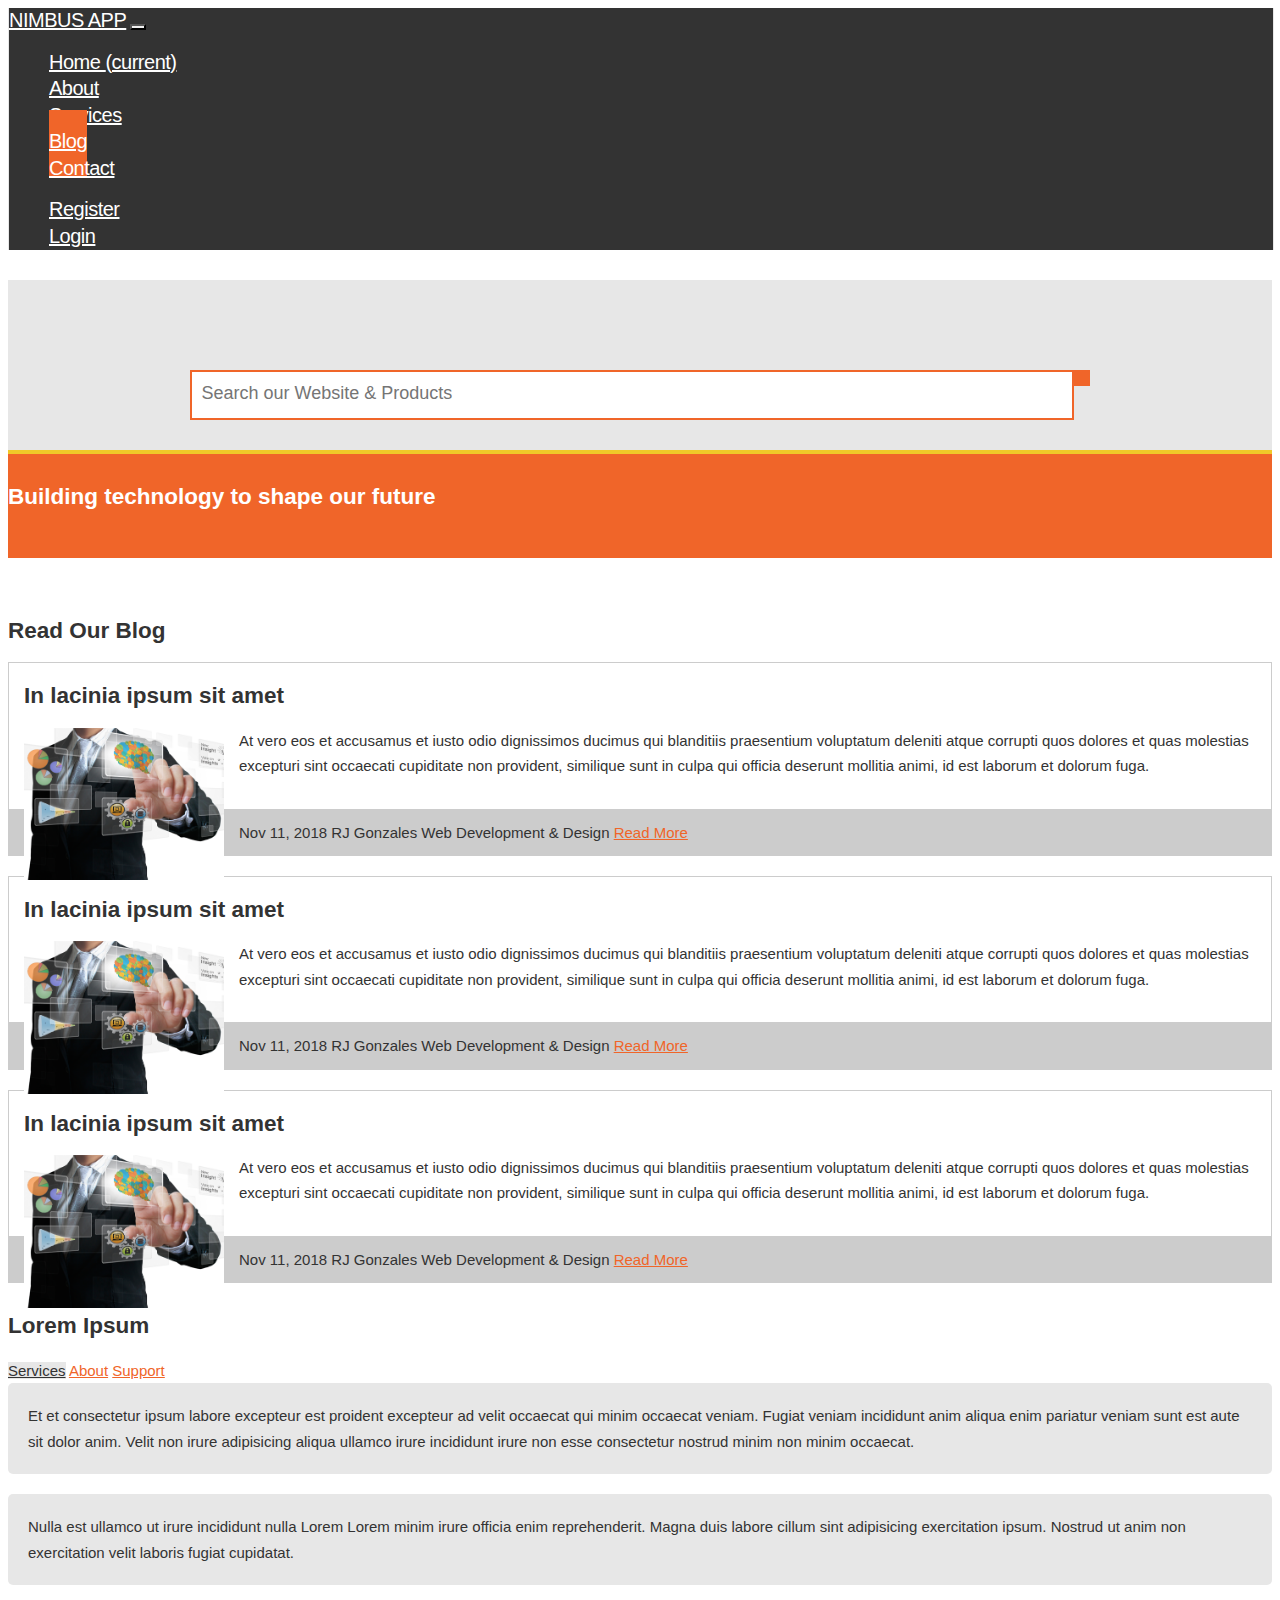
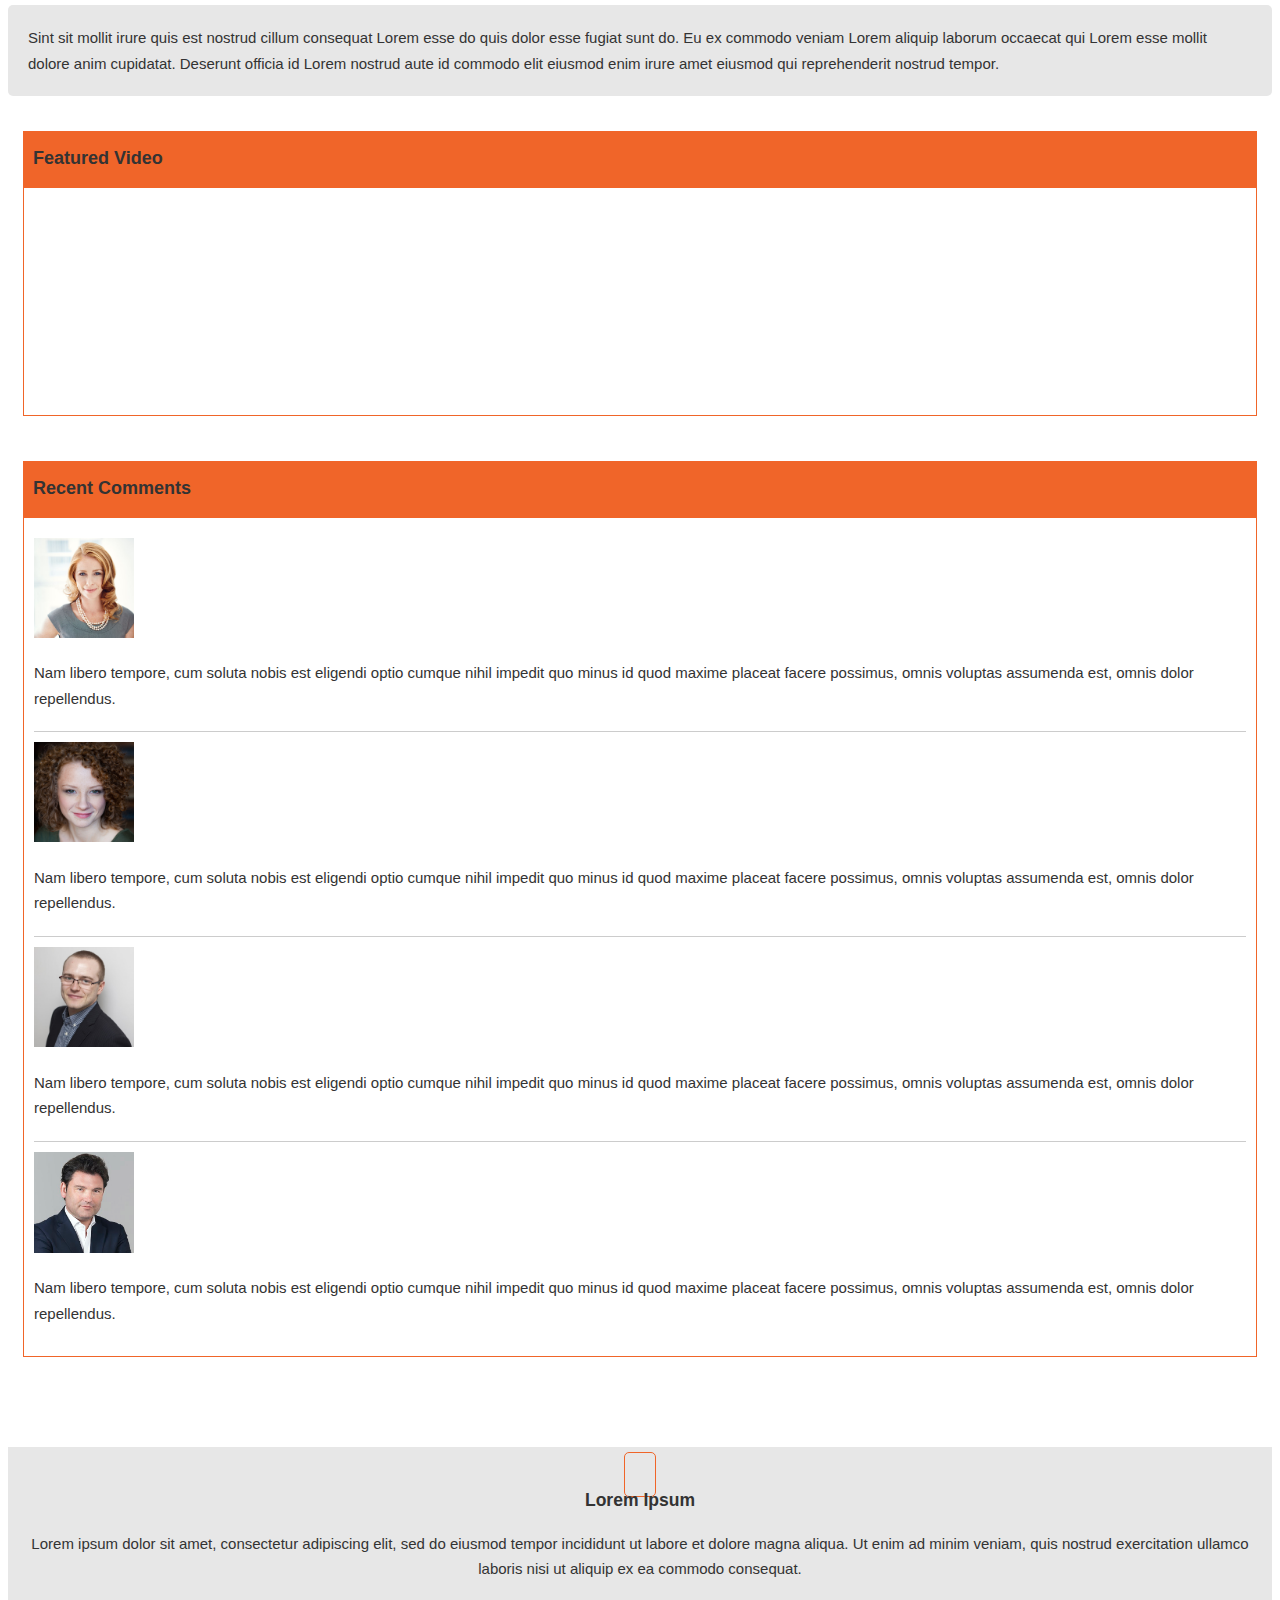
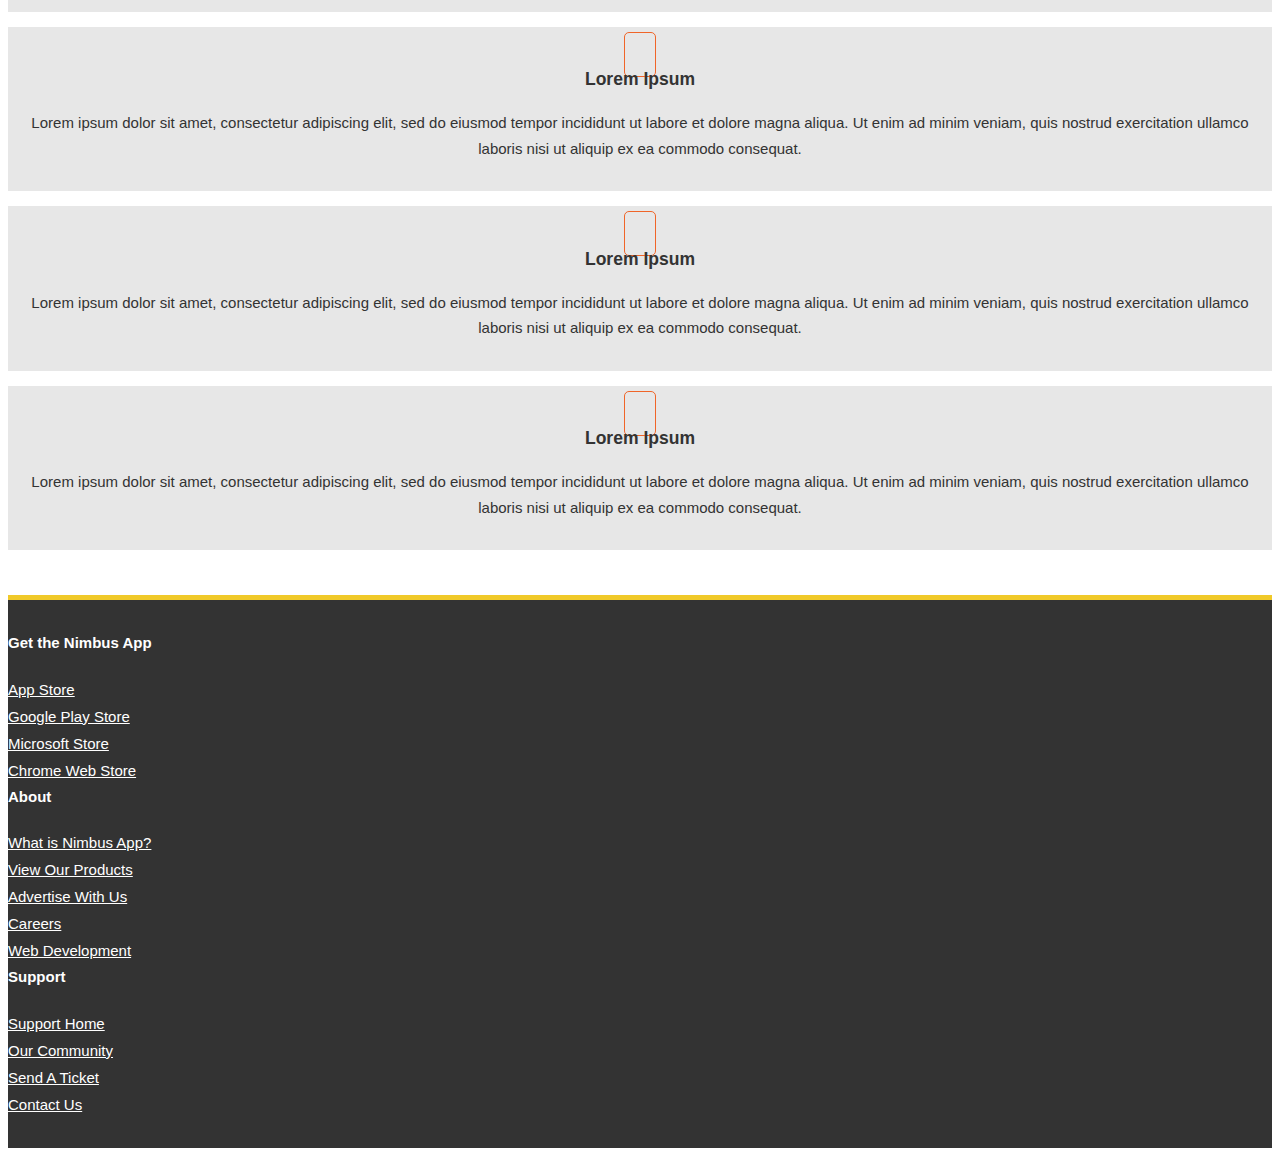
<file: blog.html>
<!doctype html>
<html lang="en">
    <head>
        <meta charset="utf-8">
        <meta name="viewport" content="width=device-width, initial-scale=1, shrink-to-fit=no">

        <title>Nimbus App | Blog</title>

        <!-- Bootstrap core CSS -->
        <link rel="stylesheet" href="https://stackpath.bootstrapcdn.com/bootstrap/4.1.3/css/bootstrap.min.css" integrity="sha384-MCw98/SFnGE8fJT3GXwEOngsV7Zt27NXFoaoApmYm81iuXoPkFOJwJ8ERdknLPMO" crossorigin="anonymous">

        <!-- Custom styles for this template -->
        <link rel="stylesheet" href="https://use.fontawesome.com/releases/v5.4.1/css/all.css" integrity="sha384-5sAR7xN1Nv6T6+dT2mhtzEpVJvfS3NScPQTrOxhwjIuvcA67KV2R5Jz6kr4abQsz" crossorigin="anonymous">
        <link href="css/main.css" rel="stylesheet">
    </head>

    <body>
        <header class="header-main">
            <nav class="navbar navbar-expand-md fixed-top">
                <div class="container">
                    <a class="navbar-brand" href="#">NIMBUS APP</a>
                    <button class="navbar-toggler" type="button" data-toggle="collapse" data-target="#navbarsExampleDefault" aria-controls="navbarsExampleDefault" aria-expanded="false" aria-label="Toggle navigation">
                        <span class="navbar-toggler-icon"></span>
                    </button>

                    <div class="collapse navbar-collapse" id="navbarsExampleDefault">
                        <ul class="navbar-nav mr-auto">
                            <li class="nav-item">
                                <a class="nav-link" href="index.html">Home <span class="sr-only">(current)</span></a>
                            </li>
                            <li class="nav-item">
                                <a class="nav-link" href="about.html">About</a>
                            </li>
                            <li class="nav-item">
                                <a class="nav-link" href="services.html">Services</a>
                            </li>
                            <li class="nav-item active">
                                <a class="nav-link" href="blog.html">Blog</a>
                            </li>
                            <li class="nav-item">
                                <a class="nav-link" href="contact.html">Contact</a>
                            </li>
                        </ul>
                        <ul class="navbar-nav navbar-sub float-right">
                            <li class="nav-item">
                                <a class="nav-link" href="#">Register</a>
                            </li>
                            <li class="nav-item">
                                <a class="nav-link" href="#">Login</a>
                            </li>
                        </ul>
                    </div>
                </div>
            </nav>
        </header>

        <section class="section-light top-inner">
            <div class="container">
                <div class="row">
                    <div class="col-md-12">
                        <form class="search">
                            <div>
                                <input type="search" placeholder="Search our Website & Products">
                                <button type="submit" value=""><i class="fas fa-search fa-2x"></i></button>
                            </div>
                        </form>
                    </div>
                </div>
            </div>
        </section>

        <section class="section-primary-a">
            <div class="container">
                <div class="row">
                    <div class="col-md-12">
                        <h2>Building technology to shape our future</h2>
                    </div>
                </div>
            </div>
        </section>

        <section class="section-main">
            <div class="container">
                <div class="row">
                    <div class="col-md-8">
                        <h2 class="page-header">Read Our Blog</h2>
                        <div class="blog-post">
                            <h2 class="page-header">In lacinia ipsum sit amet</h2>
                            <img src="img/blog1.png" class="img-sm img-bordered blog-featured">
                            <p>At vero eos et accusamus et iusto odio dignissimos ducimus qui blanditiis praesentium voluptatum deleniti atque corrupti quos dolores et quas molestias excepturi sint occaecati cupiditate non provident, similique sunt in culpa qui officia deserunt mollitia animi, id est laborum et dolorum fuga.</p>
                        </div>
                        <div class="post-meta">
                            <i class="fas fa-calendar"></i> Nov 11, 2018
                            <i class="fas fa-user"></i> RJ Gonzales
                            <i class="fas fa-folder"></i> Web Development & Design
                            <a class="float-right" href="#">Read More</a>
                        </div>

                        <div class="blog-post">
                            <h2 class="page-header">In lacinia ipsum sit amet</h2>
                            <img src="img/blog1.png" class="img-sm img-bordered blog-featured">
                            <p>At vero eos et accusamus et iusto odio dignissimos ducimus qui blanditiis praesentium voluptatum deleniti atque corrupti quos dolores et quas molestias excepturi sint occaecati cupiditate non provident, similique sunt in culpa qui officia deserunt mollitia animi, id est laborum et dolorum fuga.</p>
                        </div>
                        <div class="post-meta">
                            <i class="fas fa-calendar"></i> Nov 11, 2018
                            <i class="fas fa-user"></i> RJ Gonzales
                            <i class="fas fa-folder"></i> Web Development & Design
                            <a class="float-right" href="#">Read More</a>
                        </div>

                        <div class="blog-post">
                            <h2 class="page-header">In lacinia ipsum sit amet</h2>
                            <img src="img/blog1.png" class="img-sm img-bordered blog-featured">
                            <p>At vero eos et accusamus et iusto odio dignissimos ducimus qui blanditiis praesentium voluptatum deleniti atque corrupti quos dolores et quas molestias excepturi sint occaecati cupiditate non provident, similique sunt in culpa qui officia deserunt mollitia animi, id est laborum et dolorum fuga.</p>
                        </div>
                        <div class="post-meta">
                            <i class="fas fa-calendar"></i> Nov 11, 2018
                            <i class="fas fa-user"></i> RJ Gonzales
                            <i class="fas fa-folder"></i> Web Development & Design
                            <a class="float-right" href="#">Read More</a>
                        </div>
                    </div>
                    <div class="col-md-4">
                        <h2 class="page-header">Lorem Ipsum</h2>
                        <div class="tab tab-light">
                            <div class="nav nav-tabs" id="nav-tab" role="tablist">
                                <a class="nav-item nav-link active" id="nav-services-tab" data-toggle="tab" href="#nav-services" role="tab" aria-controls="nav-services" aria-selected="true">Services</a>
                                <a class="nav-item nav-link" id="nav-about-tab" data-toggle="tab" href="#nav-about" role="tab" aria-controls="nav-about" aria-selected="false">About</a>
                                <a class="nav-item nav-link" id="nav-support-tab" data-toggle="tab" href="#nav-support" role="tab" aria-controls="nav-support" aria-selected="false">Support</a>
                            </div>
                            <div class="tab-content" id="nav-tabContent">
                                <div class="tab-pane fade show active" id="nav-services" role="tabpanel" aria-labelledby="nav-services-tab">Et et consectetur ipsum labore excepteur est proident excepteur ad velit occaecat qui minim occaecat veniam. Fugiat veniam incididunt anim aliqua enim pariatur veniam sunt est aute sit dolor anim. Velit non irure adipisicing aliqua ullamco irure incididunt irure non esse consectetur nostrud minim non minim occaecat.</div>
                                <div class="tab-pane fade" id="nav-about" role="tabpanel" aria-labelledby="nav-about-tab">Nulla est ullamco ut irure incididunt nulla Lorem Lorem minim irure officia enim reprehenderit. Magna duis labore cillum sint adipisicing exercitation ipsum. Nostrud ut anim non exercitation velit laboris fugiat cupidatat.</div>
                                <div class="tab-pane fade" id="nav-support" role="tabpanel" aria-labelledby="nav-support-tab">Sint sit mollit irure quis est nostrud cillum consequat Lorem esse do quis dolor esse fugiat sunt do. Eu ex commodo veniam Lorem aliquip laborum occaecat qui Lorem esse mollit dolore anim cupidatat. Deserunt officia id Lorem nostrud aute id commodo elit eiusmod enim irure amet eiusmod qui reprehenderit nostrud tempor.</div>
                            </div>
                        </div>
                        <div class="block block-primary-head no-pad">
                            <h3><i class="fas fa-play-circle"></i> Featured Video</h3>
                            <div class="block-content">
                                <iframe width="200" height="200" src="https://www.youtube.com/embed/M-M7jBV_Gf4" frameborder="0" allowfullscreen></iframe>
                            </div>
                        </div>
                        <div class="block block-primary-head no-pad">
                            <h3><i class="fas fa-comment"></i> Recent Comments</h3>
                            <div class="block-content">
                                <ul class="list-comments">
                                    <li>
                                        <img src="img/headshot1.jpg" class="float-md-left rounded-circle">
                                        <p>Nam libero tempore, cum soluta nobis est eligendi optio cumque nihil impedit quo minus id quod maxime placeat facere possimus, omnis voluptas assumenda est, omnis dolor repellendus.</p>
                                    </li>
                                    <li>
                                        <img src="img/headshot2.jpg" class="float-md-left rounded-circle">
                                        <p>Nam libero tempore, cum soluta nobis est eligendi optio cumque nihil impedit quo minus id quod maxime placeat facere possimus, omnis voluptas assumenda est, omnis dolor repellendus.</p>
                                    </li>
                                    <li>
                                        <img src="img/headshot3.jpg" class="float-md-left rounded-circle">
                                        <p>Nam libero tempore, cum soluta nobis est eligendi optio cumque nihil impedit quo minus id quod maxime placeat facere possimus, omnis voluptas assumenda est, omnis dolor repellendus.</p>
                                    </li>
                                    <li>
                                        <img src="img/headshot4.jpg" class="float-md-left rounded-circle">
                                        <p>Nam libero tempore, cum soluta nobis est eligendi optio cumque nihil impedit quo minus id quod maxime placeat facere possimus, omnis voluptas assumenda est, omnis dolor repellendus.</p>
                                    </li>
                                </ul>
                            </div>
                        </div>
                    </div>
                </div>
            </div>
        </section>

        <section>
            <div class="container">
                <div class="row">
                    <div class="col-md-3">
                        <div class="block block-light block-center">
                            <i class="fab fa-html5 fa-3x fa-primary fa-border"></i>
                            <h3>Lorem Ipsum</h3>
                            <p>Lorem ipsum dolor sit amet, consectetur adipiscing elit, sed do eiusmod tempor incididunt ut labore et dolore magna aliqua. Ut enim ad minim veniam, quis nostrud exercitation ullamco laboris nisi ut aliquip ex ea commodo consequat.</p>
                        </div>
                    </div>
                    <div class="col-md-3">
                        <div class="block block-light block-center">
                            <i class="fas fa-chart-pie fa-3x fa-primary fa-border"></i>
                            <h3>Lorem Ipsum</h3>
                            <p>Lorem ipsum dolor sit amet, consectetur adipiscing elit, sed do eiusmod tempor incididunt ut labore et dolore magna aliqua. Ut enim ad minim veniam, quis nostrud exercitation ullamco laboris nisi ut aliquip ex ea commodo consequat.</p>
                        </div>
                    </div>
                    <div class="col-md-3">
                        <div class="block block-light block-center">
                            <i class="fas fa-unlock-alt fa-3x fa-primary fa-border"></i>
                            <h3>Lorem Ipsum</h3>
                            <p>Lorem ipsum dolor sit amet, consectetur adipiscing elit, sed do eiusmod tempor incididunt ut labore et dolore magna aliqua. Ut enim ad minim veniam, quis nostrud exercitation ullamco laboris nisi ut aliquip ex ea commodo consequat.</p>
                        </div>
                    </div>
                    <div class="col-md-3">
                        <div class="block block-light block-center">
                            <i class="fas fa-question-circle fa-3x fa-primary fa-border"></i>
                            <h3>Lorem Ipsum</h3>
                            <p>Lorem ipsum dolor sit amet, consectetur adipiscing elit, sed do eiusmod tempor incididunt ut labore et dolore magna aliqua. Ut enim ad minim veniam, quis nostrud exercitation ullamco laboris nisi ut aliquip ex ea commodo consequat.</p>
                        </div>
                    </div>
                </div>
            </div>
        </section>

        <footer class="footer-main">
            <div class="container">
                <div class="row">
                    <div class="col-md-4">
                        <h4>Get the Nimbus App</h4>
                        <ul>
                            <li class="app-appstore"><a href="#">App Store</a></li>
                            <li class="app-googleplay"><a href="#">Google Play Store</a></li>
                            <li class="app-microsoft"><a href="#">Microsoft Store</a></li>
                            <li class="app-chrome"><a href="#">Chrome Web Store</a></li>
                        </ul>
                    </div>
                    <div class="col-md-4">
                        <h4>About</h4>
                        <ul>
                            <li><a href="#">What is Nimbus App?</a></li>
                            <li><a href="#">View Our Products</a></li>
                            <li><a href="#">Advertise With Us</a></li>
                            <li><a href="#">Careers</a></li>
                            <li><a href="#">Web Development</a></li>
                        </ul>
                    </div>
                    <div class="col-md-4">
                        <h4>Support</h4>
                        <ul>
                            <li><a href="#">Support Home</a></li>
                            <li><a href="#">Our Community</a></li>
                            <li><a href="#">Send A Ticket</a></li>
                            <li><a href="#">Contact Us</a></li>
                        </ul>
                    </div>
                </div>
            </div>
        </footer>

        <script src="https://code.jquery.com/jquery-3.3.1.slim.min.js" integrity="sha384-q8i/X+965DzO0rT7abK41JStQIAqVgRVzpbzo5smXKp4YfRvH+8abtTE1Pi6jizo" crossorigin="anonymous"></script>
        <script src="https://cdnjs.cloudflare.com/ajax/libs/popper.js/1.14.3/umd/popper.min.js" integrity="sha384-ZMP7rVo3mIykV+2+9J3UJ46jBk0WLaUAdn689aCwoqbBJiSnjAK/l8WvCWPIPm49" crossorigin="anonymous"></script>
        <script src="https://stackpath.bootstrapcdn.com/bootstrap/4.1.3/js/bootstrap.min.js" integrity="sha384-ChfqqxuZUCnJSK3+MXmPNIyE6ZbWh2IMqE241rYiqJxyMiZ6OW/JmZQ5stwEULTy" crossorigin="anonymous"></script>
    </body>
</html>
</file>
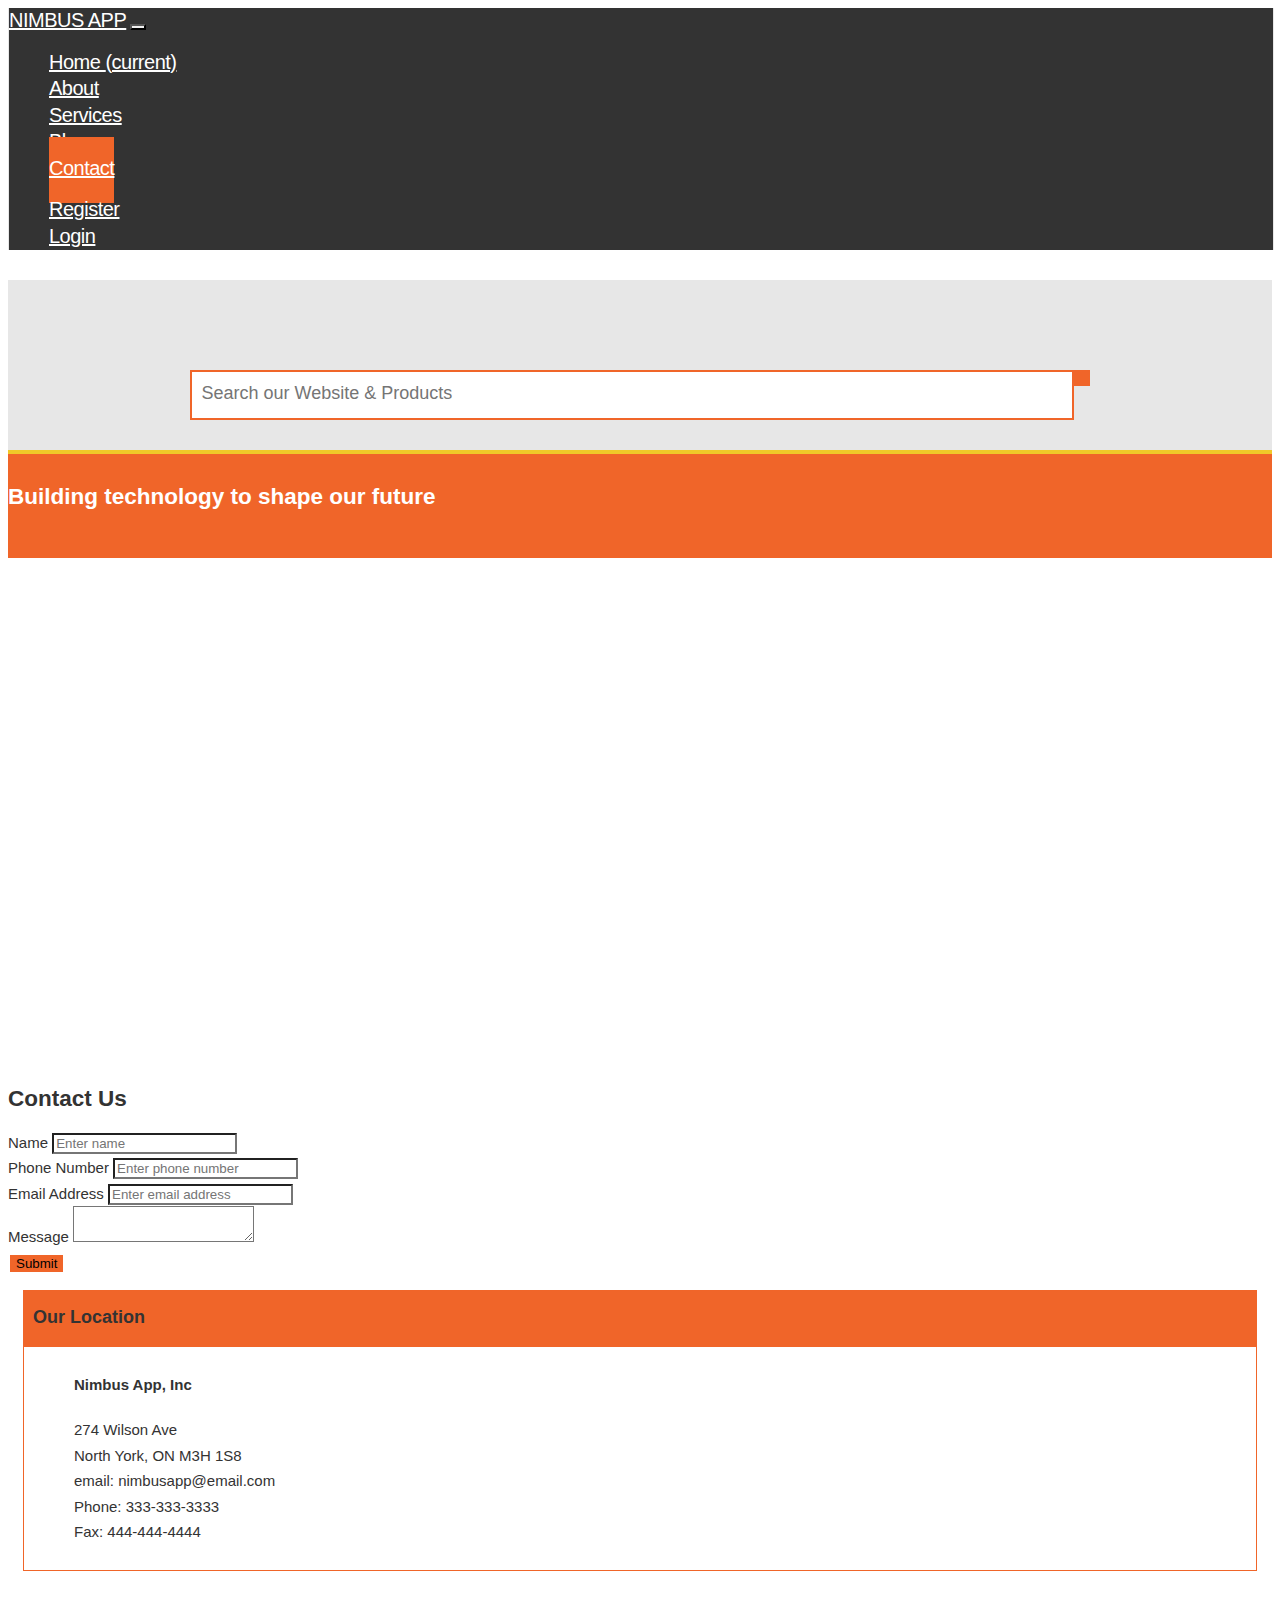
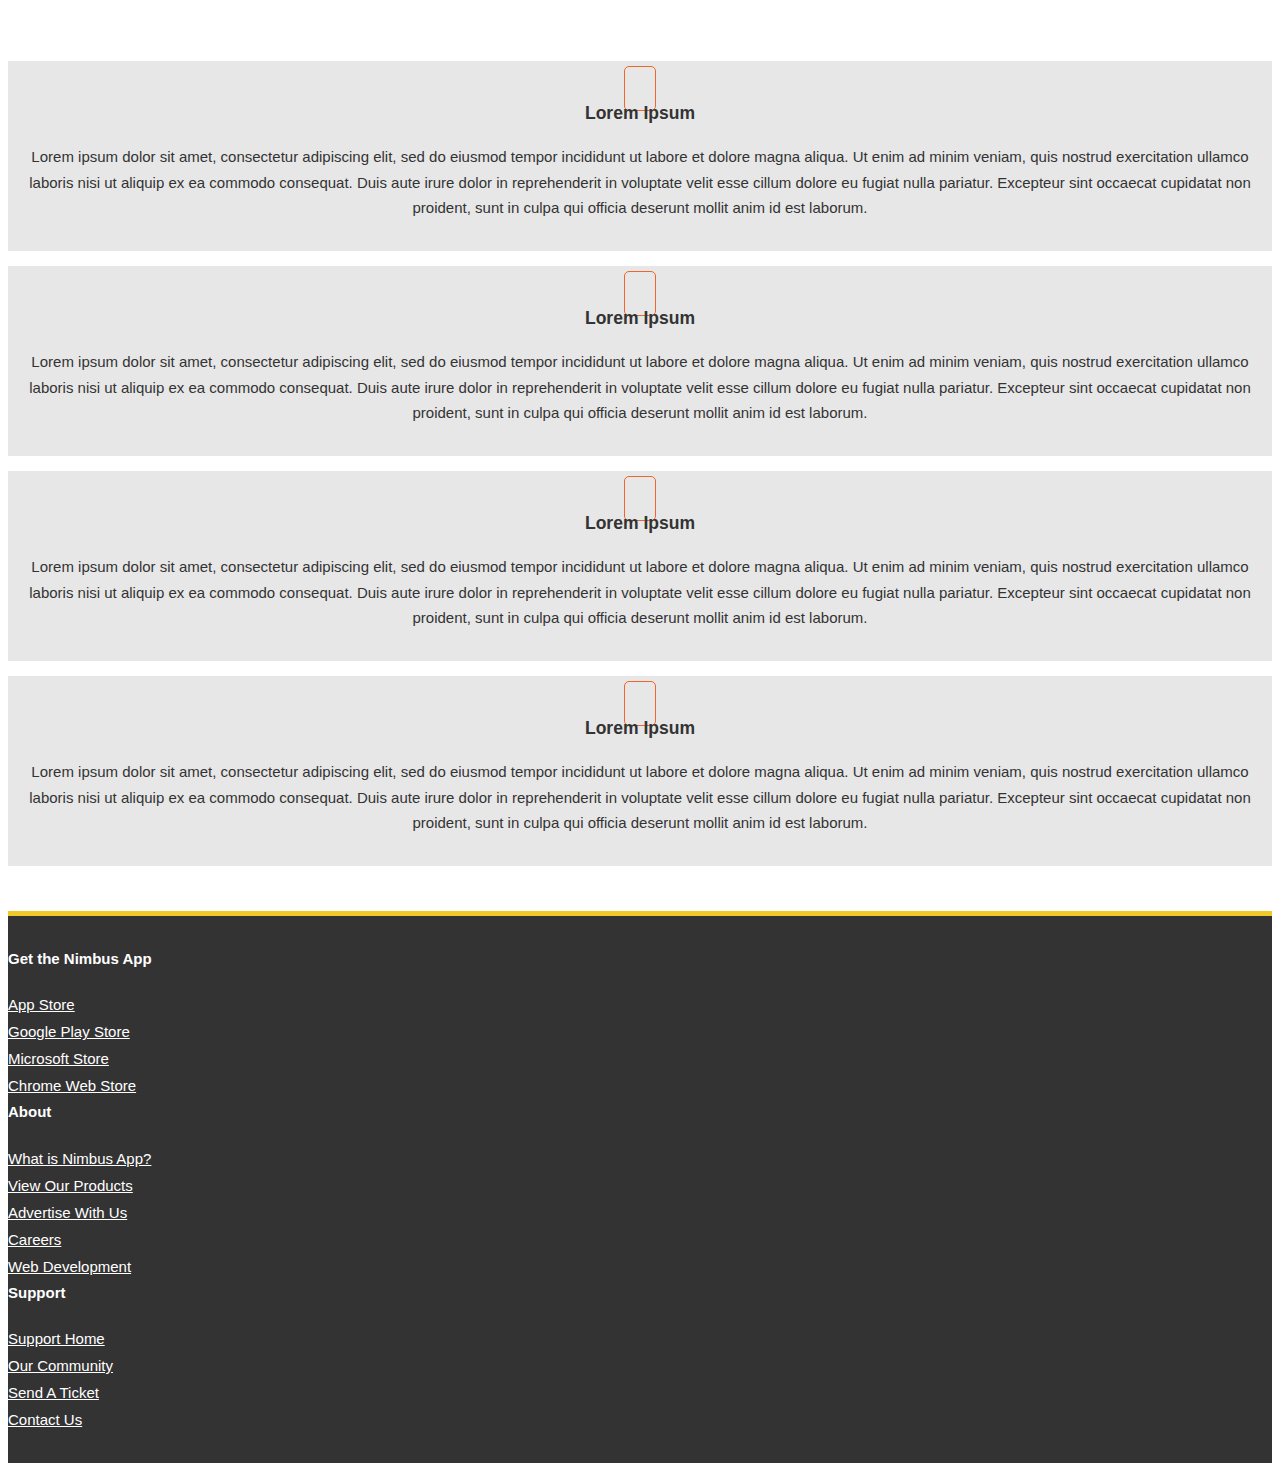
<file: contact.html>
<!doctype html>
<html lang="en">
    <head>
        <meta charset="utf-8">
        <meta name="viewport" content="width=device-width, initial-scale=1, shrink-to-fit=no">

        <title>Nimbus App | Contact</title>

        <!-- Bootstrap core CSS -->
        <link rel="stylesheet" href="https://stackpath.bootstrapcdn.com/bootstrap/4.1.3/css/bootstrap.min.css" integrity="sha384-MCw98/SFnGE8fJT3GXwEOngsV7Zt27NXFoaoApmYm81iuXoPkFOJwJ8ERdknLPMO" crossorigin="anonymous">

        <!-- Custom styles for this template -->
        <link rel="stylesheet" href="https://use.fontawesome.com/releases/v5.4.1/css/all.css" integrity="sha384-5sAR7xN1Nv6T6+dT2mhtzEpVJvfS3NScPQTrOxhwjIuvcA67KV2R5Jz6kr4abQsz" crossorigin="anonymous">
        <link href="css/main.css" rel="stylesheet">
    </head>

    <body>
        <header class="header-main">
            <nav class="navbar navbar-light bg-light navbar-expand-md fixed-top">
                <div class="container">
                    <a class="navbar-brand" href="#">NIMBUS APP</a>
                    <button class="navbar-toggler" type="button" data-toggle="collapse" data-target="#navbarsExampleDefault" aria-controls="navbarsExampleDefault" aria-expanded="false" aria-label="Toggle navigation">
                        <span class="navbar-toggler-icon"></span>
                    </button>

                    <div class="collapse navbar-collapse" id="navbarsExampleDefault">
                        <ul class="navbar-nav mr-auto">
                            <li class="nav-item">
                                <a class="nav-link" href="index.html">Home <span class="sr-only">(current)</span></a>
                            </li>
                            <li class="nav-item">
                                <a class="nav-link" href="about.html">About</a>
                            </li>
                            <li class="nav-item">
                                <a class="nav-link" href="services.html">Services</a>
                            </li>
                            <li class="nav-item">
                                <a class="nav-link" href="blog.html">Blog</a>
                            </li>
                            <li class="nav-item active">
                                <a class="nav-link" href="contact.html">Contact</a>
                            </li>
                        </ul>
                        <ul class="navbar-nav navbar-sub float-right">
                            <li class="nav-item">
                                <a class="nav-link" href="#">Register</a>
                            </li>
                            <li class="nav-item">
                                <a class="nav-link" href="#">Login</a>
                            </li>
                        </ul>
                    </div>
                </div>
            </nav>
        </header>

        <section class="section-light top-inner">
            <div class="container">
                <div class="row">
                    <div class="col-md-12">
                        <form class="search">
                            <div>
                                <input type="search" placeholder="Search our Website & Products">
                                <button type="submit" value=""><i class="fas fa-search fa-2x"></i></button>
                            </div>
                        </form>
                    </div>
                </div>
            </div>
        </section>

        <section class="section-primary-a">
            <div class="container">
                <div class="row">
                    <div class="col-md-12">
                        <h2>Building technology to shape our future</h2>
                    </div>
                </div>
            </div>
        </section>

        <section class="section-map">
            <iframe src="https://www.google.com/maps/embed?pb=!1m18!1m12!1m3!1d720.6740583527294!2d-79.43506557076356!3d43.7376368986949!2m3!1f0!2f0!3f0!3m2!1i1024!2i768!4f13.1!3m3!1m2!1s0x882b325d09658fab%3A0xecff62275322aa36!2s274+Wilson+Ave%2C+North+York%2C+ON+M3H+1S8!5e0!3m2!1sen!2sca!4v1542155263500" width="1520" height="400" frameborder="0" style="border:0" allowfullscreen></iframe>
        </section>

        <section class="section-main">
            <div class="container">
                <div class="row">
                    <div class="col-md-8">
                        <h2 class="page-header">Contact Us</h2>
                        <form role="form">
                            <div class="form-group">
                                <label>Name</label>
                                <input type="text" class="form-control" placeholder="Enter name">
                            </div>
                            <div class="form-group">
                                <label>Phone Number</label>
                                <input type="text" class="form-control" placeholder="Enter phone number">
                            </div>
                            <div class="form-group">
                                <label>Email Address</label>
                                <input type="text" class="form-control" placeholder="Enter email address">
                            </div>
                            <div class="form-group">
                                <label>Message</label>
                                <textarea class="form-control"></textarea>
                            </div>
                            <button type="submit" class="btn btn-primary">Submit</button>
                        </form>
                    </div>
                    <div class="col-md-4">
                        <div class="block block-primary-head no-pad">
                            <h3><i class="fas fa-home"></i> Our Location</h3>
                            <div class="block-content">
                                <ul class="list-locations">
                                    <li><h4>Nimbus App, Inc</h4></li>
                                    <li>274 Wilson Ave</li>
                                    <li>North York, ON M3H 1S8</li>
                                    <li>email: nimbusapp@email.com</li>
                                    <li>Phone: 333-333-3333</li>
                                    <li>Fax: 444-444-4444</li>
                                </ul>
                            </div>
                        </div>
                    </div>
                </div>
            </div>
        </section>

        <section>
            <div class="container">
                <div class="row">
                    <div class="col-md-3">
                        <div class="block block-light block-center">
                            <i class="fab fa-html5 fa-3x fa-primary fa-border"></i>
                            <h3>Lorem Ipsum</h3>
                            <p>Lorem ipsum dolor sit amet, consectetur adipiscing elit, sed do eiusmod tempor incididunt ut labore et dolore magna aliqua. Ut enim ad minim veniam, quis nostrud exercitation ullamco laboris nisi ut aliquip ex ea commodo consequat. Duis aute irure dolor in reprehenderit in voluptate velit esse cillum dolore eu fugiat nulla pariatur. Excepteur sint occaecat cupidatat non proident, sunt in culpa qui officia deserunt mollit anim id est laborum.</p>
                        </div>
                    </div>
                    <div class="col-md-3">
                        <div class="block block-light block-center">
                            <i class="fas fa-chart-pie fa-3x fa-primary fa-border"></i>
                            <h3>Lorem Ipsum</h3>
                            <p>Lorem ipsum dolor sit amet, consectetur adipiscing elit, sed do eiusmod tempor incididunt ut labore et dolore magna aliqua. Ut enim ad minim veniam, quis nostrud exercitation ullamco laboris nisi ut aliquip ex ea commodo consequat. Duis aute irure dolor in reprehenderit in voluptate velit esse cillum dolore eu fugiat nulla pariatur. Excepteur sint occaecat cupidatat non proident, sunt in culpa qui officia deserunt mollit anim id est laborum.</p>
                        </div>
                    </div>
                    <div class="col-md-3">
                        <div class="block block-light block-center">
                            <i class="fas fa-unlock-alt fa-3x fa-primary fa-border"></i>
                            <h3>Lorem Ipsum</h3>
                            <p>Lorem ipsum dolor sit amet, consectetur adipiscing elit, sed do eiusmod tempor incididunt ut labore et dolore magna aliqua. Ut enim ad minim veniam, quis nostrud exercitation ullamco laboris nisi ut aliquip ex ea commodo consequat. Duis aute irure dolor in reprehenderit in voluptate velit esse cillum dolore eu fugiat nulla pariatur. Excepteur sint occaecat cupidatat non proident, sunt in culpa qui officia deserunt mollit anim id est laborum.</p>
                        </div>
                    </div>
                    <div class="col-md-3">
                        <div class="block block-light block-center">
                            <i class="fas fa-question-circle fa-3x fa-primary fa-border"></i>
                            <h3>Lorem Ipsum</h3>
                            <p>Lorem ipsum dolor sit amet, consectetur adipiscing elit, sed do eiusmod tempor incididunt ut labore et dolore magna aliqua. Ut enim ad minim veniam, quis nostrud exercitation ullamco laboris nisi ut aliquip ex ea commodo consequat. Duis aute irure dolor in reprehenderit in voluptate velit esse cillum dolore eu fugiat nulla pariatur. Excepteur sint occaecat cupidatat non proident, sunt in culpa qui officia deserunt mollit anim id est laborum.</p>
                        </div>
                    </div>
                </div>
            </div>
        </section>

        <footer class="footer-main">
            <div class="container">
                <div class="row">
                    <div class="col-md-4">
                        <h4>Get the Nimbus App</h4>
                        <ul>
                            <li class="app-appstore"><a href="#">App Store</a></li>
                            <li class="app-googleplay"><a href="#">Google Play Store</a></li>
                            <li class="app-microsoft"><a href="#">Microsoft Store</a></li>
                            <li class="app-chrome"><a href="#">Chrome Web Store</a></li>
                        </ul>
                    </div>
                    <div class="col-md-4">
                        <h4>About</h4>
                        <ul>
                            <li><a href="#">What is Nimbus App?</a></li>
                            <li><a href="#">View Our Products</a></li>
                            <li><a href="#">Advertise With Us</a></li>
                            <li><a href="#">Careers</a></li>
                            <li><a href="#">Web Development</a></li>
                        </ul>
                    </div>
                    <div class="col-md-4">
                        <h4>Support</h4>
                        <ul>
                            <li><a href="#">Support Home</a></li>
                            <li><a href="#">Our Community</a></li>
                            <li><a href="#">Send A Ticket</a></li>
                            <li><a href="#">Contact Us</a></li>
                        </ul>
                    </div>
                </div>
            </div>
        </footer>

        <script src="https://code.jquery.com/jquery-3.3.1.slim.min.js" integrity="sha384-q8i/X+965DzO0rT7abK41JStQIAqVgRVzpbzo5smXKp4YfRvH+8abtTE1Pi6jizo" crossorigin="anonymous"></script>
        <script src="https://cdnjs.cloudflare.com/ajax/libs/popper.js/1.14.3/umd/popper.min.js" integrity="sha384-ZMP7rVo3mIykV+2+9J3UJ46jBk0WLaUAdn689aCwoqbBJiSnjAK/l8WvCWPIPm49" crossorigin="anonymous"></script>
        <script src="https://stackpath.bootstrapcdn.com/bootstrap/4.1.3/js/bootstrap.min.js" integrity="sha384-ChfqqxuZUCnJSK3+MXmPNIyE6ZbWh2IMqE241rYiqJxyMiZ6OW/JmZQ5stwEULTy" crossorigin="anonymous"></script>
    </body>
</html>
</file>
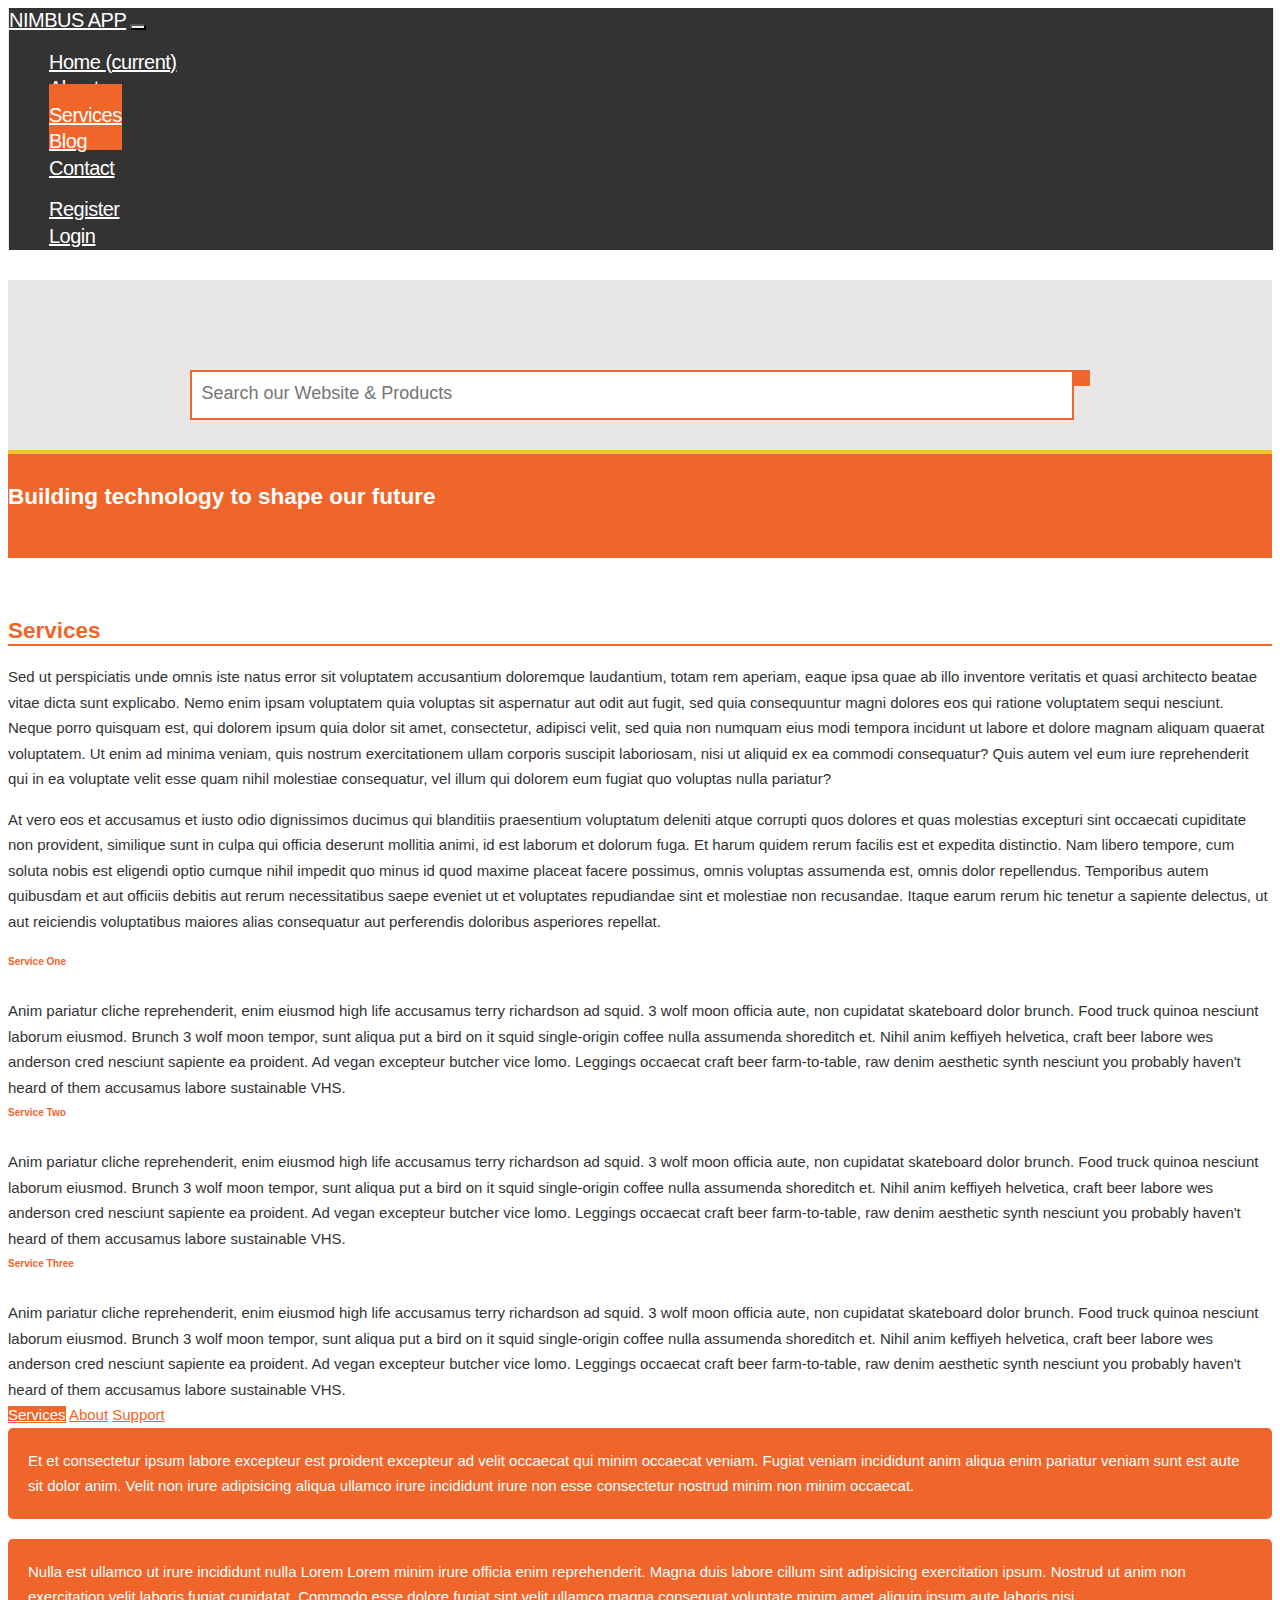
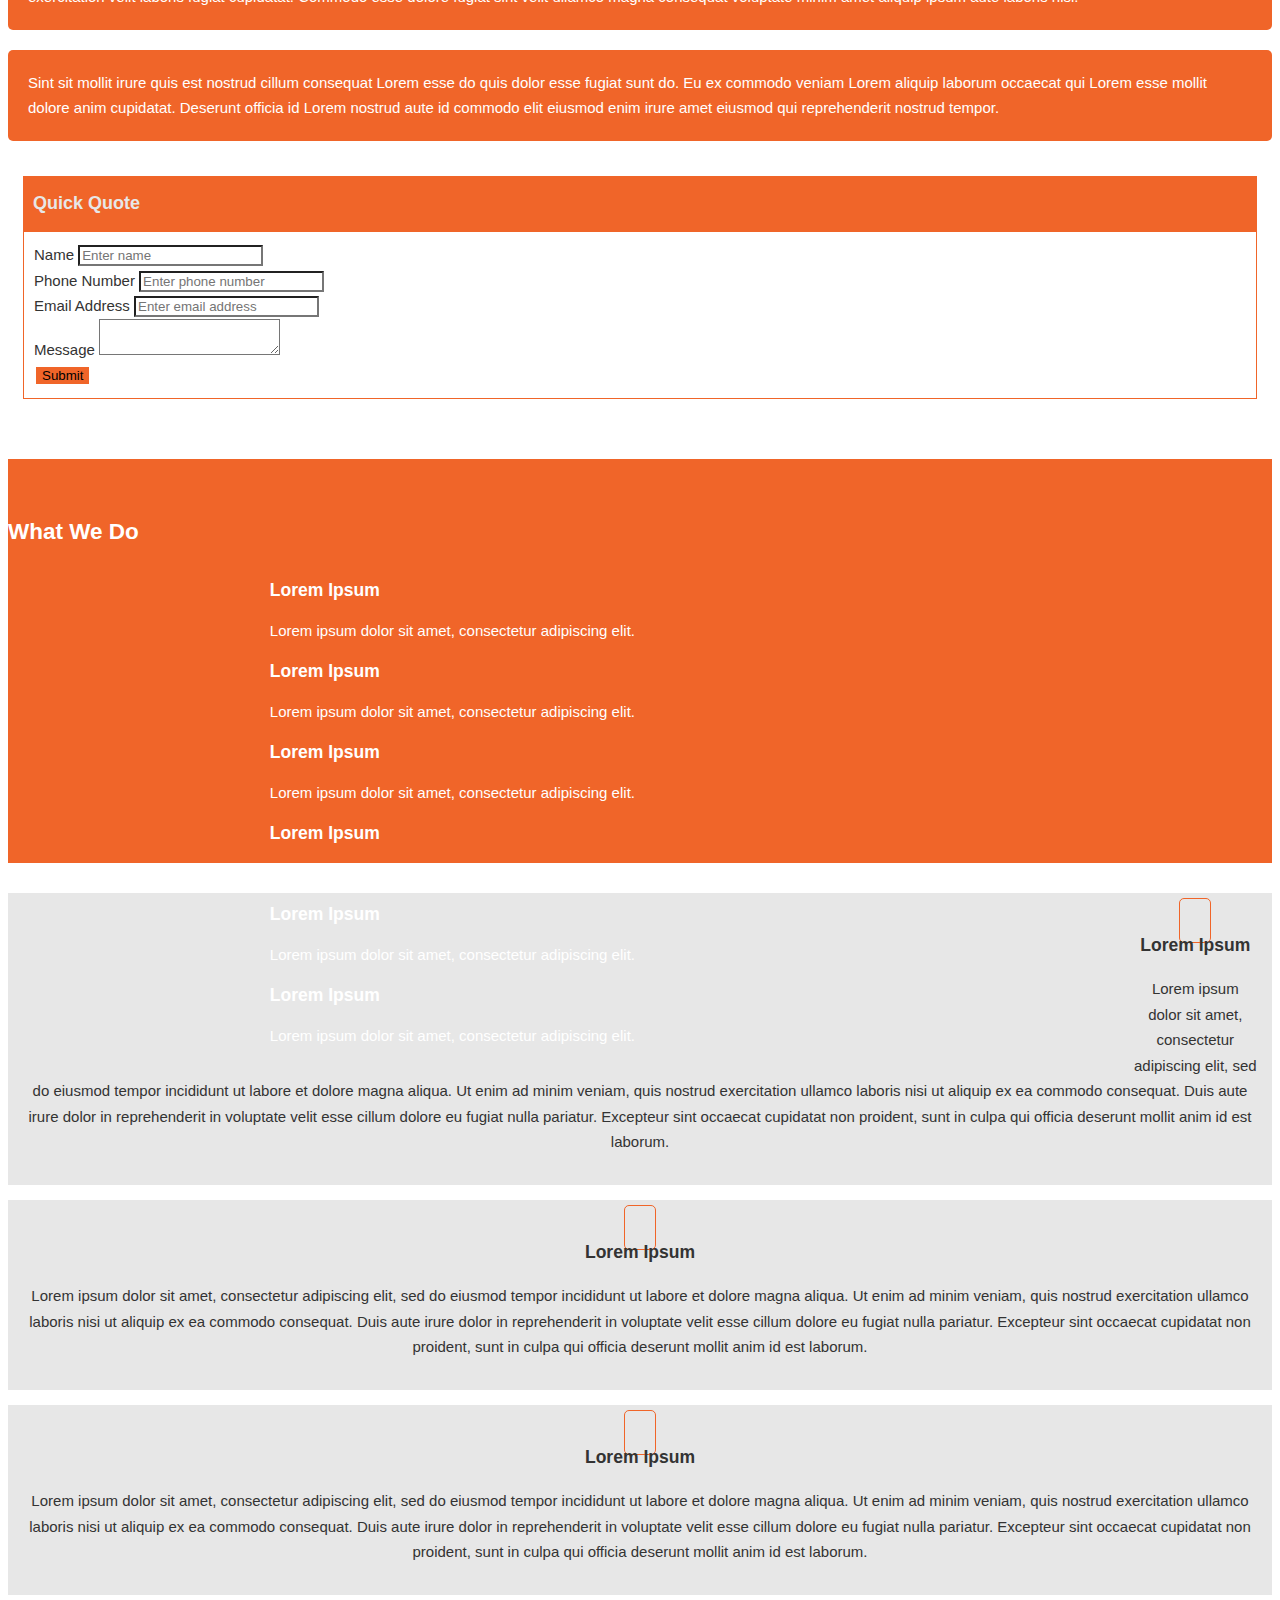
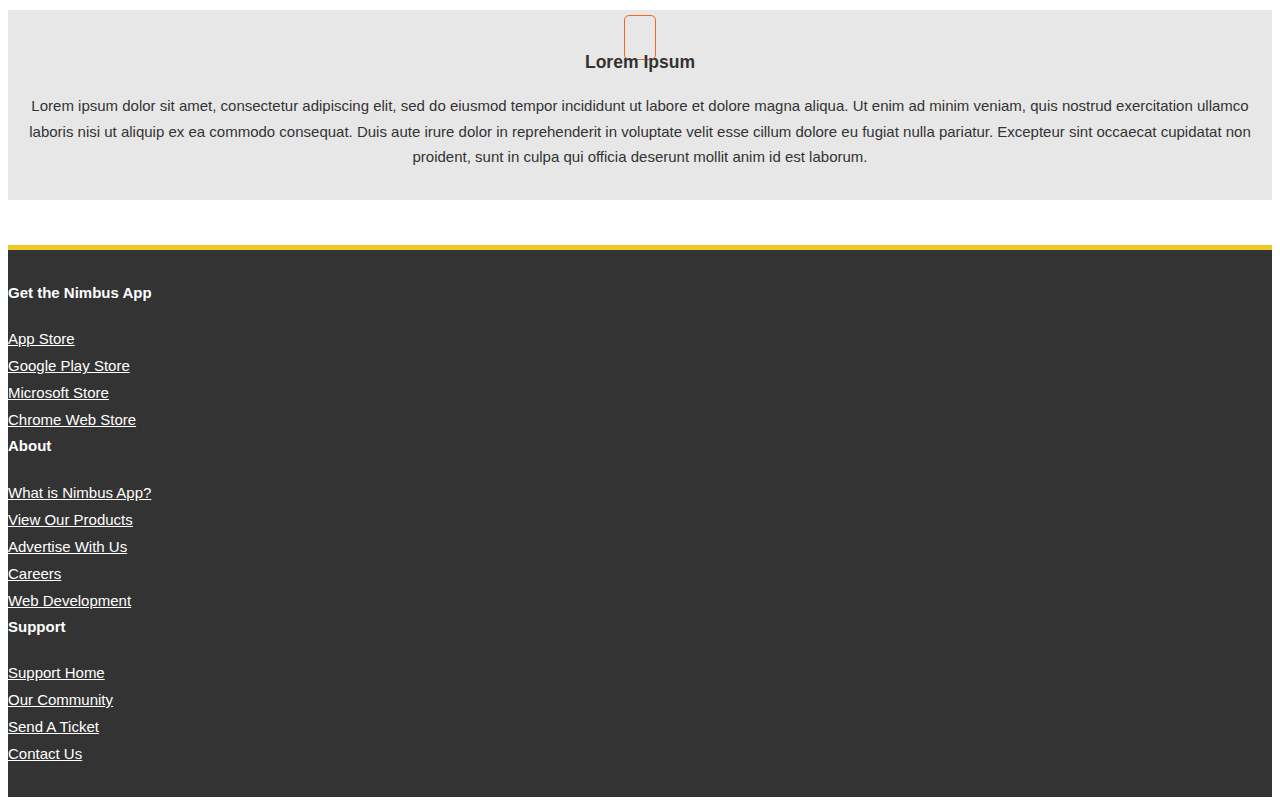
<file: services.html>
<!doctype html>
<html lang="en">
    <head>
        <meta charset="utf-8">
        <meta name="viewport" content="width=device-width, initial-scale=1, shrink-to-fit=no">

        <title>Nimbus App | Services</title>

        <!-- Bootstrap core CSS -->
        <link rel="stylesheet" href="https://stackpath.bootstrapcdn.com/bootstrap/4.1.3/css/bootstrap.min.css" integrity="sha384-MCw98/SFnGE8fJT3GXwEOngsV7Zt27NXFoaoApmYm81iuXoPkFOJwJ8ERdknLPMO" crossorigin="anonymous">

        <!-- Custom styles for this template -->
        <link rel="stylesheet" href="https://use.fontawesome.com/releases/v5.4.1/css/all.css" integrity="sha384-5sAR7xN1Nv6T6+dT2mhtzEpVJvfS3NScPQTrOxhwjIuvcA67KV2R5Jz6kr4abQsz" crossorigin="anonymous">
        <link href="css/main.css" rel="stylesheet">
    </head>

    <body>
        <header class="header-main">
            <nav class="navbar navbar-expand-md fixed-top">
                <div class="container">
                    <a class="navbar-brand" href="#">NIMBUS APP</a>
                    <button class="navbar-toggler" type="button" data-toggle="collapse" data-target="#navbarsExampleDefault" aria-controls="navbarsExampleDefault" aria-expanded="false" aria-label="Toggle navigation">
                        <span class="navbar-toggler-icon"></span>
                    </button>

                    <div class="collapse navbar-collapse" id="navbarsExampleDefault">
                        <ul class="navbar-nav mr-auto">
                            <li class="nav-item">
                                <a class="nav-link" href="index.html">Home <span class="sr-only">(current)</span></a>
                            </li>
                            <li class="nav-item">
                                <a class="nav-link" href="about.html">About</a>
                            </li>
                            <li class="nav-item active">
                                <a class="nav-link" href="services.html">Services</a>
                            </li>
                            <li class="nav-item">
                                <a class="nav-link" href="blog.html">Blog</a>
                            </li>
                            <li class="nav-item">
                                <a class="nav-link" href="contact.html">Contact</a>
                            </li>
                        </ul>
                        <ul class="navbar-nav navbar-sub float-right">
                            <li class="nav-item">
                                <a class="nav-link" href="#">Register</a>
                            </li>
                            <li class="nav-item">
                                <a class="nav-link" href="#">Login</a>
                            </li>
                        </ul>
                    </div>
                </div>
            </nav>
        </header>

        <section class="section-light top-inner">
            <div class="container">
                <div class="row">
                    <div class="col-md-12">
                        <form class="search">
                            <div>
                                <input type="search" placeholder="Search our Website & Products">
                                <button type="submit" value=""><i class="fas fa-search fa-2x"></i></button>
                            </div>
                        </form>
                    </div>
                </div>
            </div>
        </section>

        <section class="section-primary-a">
            <div class="container">
                <div class="row">
                    <div class="col-md-12">
                        <h2>Building technology to shape our future</h2>
                    </div>
                </div>
            </div>
        </section>

        <section class="section-main">
            <div class="container">
                <div class="row">
                    <div class="col-md-8">
                            <h2 class="page-header heading-primary-a">Services</h2>
                            <p>Sed ut perspiciatis unde omnis iste natus error sit voluptatem accusantium doloremque laudantium, totam rem aperiam, eaque ipsa quae ab illo inventore veritatis et quasi architecto beatae vitae dicta sunt explicabo. Nemo enim ipsam voluptatem quia voluptas sit aspernatur aut odit aut fugit, sed quia consequuntur magni dolores eos qui ratione voluptatem sequi nesciunt. Neque porro quisquam est, qui dolorem ipsum quia dolor sit amet, consectetur, adipisci velit, sed quia non numquam eius modi tempora incidunt ut labore et dolore magnam aliquam quaerat voluptatem. Ut enim ad minima veniam, quis nostrum exercitationem ullam corporis suscipit laboriosam, nisi ut aliquid ex ea commodi consequatur? Quis autem vel eum iure reprehenderit qui in ea voluptate velit esse quam nihil molestiae consequatur, vel illum qui dolorem eum fugiat quo voluptas nulla pariatur?</p>
                            <p>At vero eos et accusamus et iusto odio dignissimos ducimus qui blanditiis praesentium voluptatum deleniti atque corrupti quos dolores et quas molestias excepturi sint occaecati cupiditate non provident, similique sunt in culpa qui officia deserunt mollitia animi, id est laborum et dolorum fuga. Et harum quidem rerum facilis est et expedita distinctio. Nam libero tempore, cum soluta nobis est eligendi optio cumque nihil impedit quo minus id quod maxime placeat facere possimus, omnis voluptas assumenda est, omnis dolor repellendus. Temporibus autem quibusdam et aut officiis debitis aut rerum necessitatibus saepe eveniet ut et voluptates repudiandae sint et molestiae non recusandae. Itaque earum rerum hic tenetur a sapiente delectus, ut aut reiciendis voluptatibus maiores alias consequatur aut perferendis doloribus asperiores repellat.</p>
                            <div class="accordion" id="accordionExample">
                            <div class="card">
                                <div class="card-header" id="headingOne">
                                    <h6 class="mb-0">
                                        <a data-toggle="collapse" data-target="#collapseOne" aria-expanded="true" aria-controls="collapseOne">
                                            <span class="em-primary">Service One</span>
                                        </a>
                                    </h6>
                                </div>
                            
                                <div id="collapseOne" class="collapse show" aria-labelledby="headingOne" data-parent="#accordionExample">
                                    <div class="card-body">
                                        Anim pariatur cliche reprehenderit, enim eiusmod high life accusamus terry richardson ad squid. 3 wolf moon officia aute, non cupidatat skateboard dolor brunch. Food truck quinoa nesciunt laborum eiusmod. Brunch 3 wolf moon tempor, sunt aliqua put a bird on it squid single-origin coffee nulla assumenda shoreditch et. Nihil anim keffiyeh helvetica, craft beer labore wes anderson cred nesciunt sapiente ea proident. Ad vegan excepteur butcher vice lomo. Leggings occaecat craft beer farm-to-table, raw denim aesthetic synth nesciunt you probably haven't heard of them accusamus labore sustainable VHS.
                                    </div>
                                </div>
                            </div>
                            <div class="card">
                                <div class="card-header" id="headingTwo">
                                    <h6 class="mb-0">
                                        <a data-toggle="collapse" data-target="#collapseTwo" aria-expanded="false" aria-controls="collapseTwo">
                                            <span class="em-primary">Service Two</span>
                                        </a>
                                    </h6>
                                </div>
                                <div id="collapseTwo" class="collapse" aria-labelledby="headingTwo" data-parent="#accordionExample">
                                    <div class="card-body">
                                        Anim pariatur cliche reprehenderit, enim eiusmod high life accusamus terry richardson ad squid. 3 wolf moon officia aute, non cupidatat skateboard dolor brunch. Food truck quinoa nesciunt laborum eiusmod. Brunch 3 wolf moon tempor, sunt aliqua put a bird on it squid single-origin coffee nulla assumenda shoreditch et. Nihil anim keffiyeh helvetica, craft beer labore wes anderson cred nesciunt sapiente ea proident. Ad vegan excepteur butcher vice lomo. Leggings occaecat craft beer farm-to-table, raw denim aesthetic synth nesciunt you probably haven't heard of them accusamus labore sustainable VHS.
                                    </div>
                                </div>
                            </div>
                            <div class="card">
                                <div class="card-header" id="headingThree">
                                    <h6 class="mb-0">
                                        <a type="button" data-toggle="collapse" data-target="#collapseThree" aria-expanded="false" aria-controls="collapseThree">
                                            <span class="em-primary">Service Three</span>
                                        </a>
                                    </h6>
                                </div>
                                <div id="collapseThree" class="collapse" aria-labelledby="headingThree" data-parent="#accordionExample">
                                    <div class="card-body">
                                        Anim pariatur cliche reprehenderit, enim eiusmod high life accusamus terry richardson ad squid. 3 wolf moon officia aute, non cupidatat skateboard dolor brunch. Food truck quinoa nesciunt laborum eiusmod. Brunch 3 wolf moon tempor, sunt aliqua put a bird on it squid single-origin coffee nulla assumenda shoreditch et. Nihil anim keffiyeh helvetica, craft beer labore wes anderson cred nesciunt sapiente ea proident. Ad vegan excepteur butcher vice lomo. Leggings occaecat craft beer farm-to-table, raw denim aesthetic synth nesciunt you probably haven't heard of them accusamus labore sustainable VHS.
                                    </div>
                                </div>
                            </div>
                        </div>
                    </div>
                    <div class="col-md-4">
                        <div class="tab tab-primary">
                            <div class="nav nav-tabs" id="nav-tab" role="tablist">
                                <a class="nav-item nav-link active" id="nav-services-tab" data-toggle="tab" href="#nav-services" role="tab" aria-controls="nav-services" aria-selected="true">Services</a>
                                <a class="nav-item nav-link" id="nav-about-tab" data-toggle="tab" href="#nav-about" role="tab" aria-controls="nav-about" aria-selected="false">About</a>
                                <a class="nav-item nav-link" id="nav-support-tab" data-toggle="tab" href="#nav-support" role="tab" aria-controls="nav-support" aria-selected="false">Support</a>
                            </div>
                            <div class="tab-content" id="nav-tabContent">
                                <div class="tab-pane fade show active" id="nav-services" role="tabpanel" aria-labelledby="nav-services-tab">Et et consectetur ipsum labore excepteur est proident excepteur ad velit occaecat qui minim occaecat veniam. Fugiat veniam incididunt anim aliqua enim pariatur veniam sunt est aute sit dolor anim. Velit non irure adipisicing aliqua ullamco irure incididunt irure non esse consectetur nostrud minim non minim occaecat.</div>
                                <div class="tab-pane fade" id="nav-about" role="tabpanel" aria-labelledby="nav-about-tab">Nulla est ullamco ut irure incididunt nulla Lorem Lorem minim irure officia enim reprehenderit. Magna duis labore cillum sint adipisicing exercitation ipsum. Nostrud ut anim non exercitation velit laboris fugiat cupidatat. Commodo esse dolore fugiat sint velit ullamco magna consequat voluptate minim amet aliquip ipsum aute laboris nisi.</div>
                                <div class="tab-pane fade" id="nav-support" role="tabpanel" aria-labelledby="nav-support-tab">Sint sit mollit irure quis est nostrud cillum consequat Lorem esse do quis dolor esse fugiat sunt do. Eu ex commodo veniam Lorem aliquip laborum occaecat qui Lorem esse mollit dolore anim cupidatat. Deserunt officia id Lorem nostrud aute id commodo elit eiusmod enim irure amet eiusmod qui reprehenderit nostrud tempor.</div>
                            </div>
                        </div>
                        <div class="block block-primary-head no-pad">
                            <h3 class="heading-light"><i class="fas fa-pencil-alt fa-light"></i> Quick Quote</h3>
                            <div class="block-content">
                                <form role="form">
                                    <div class="form-group">
                                        <label>Name</label>
                                        <input type="text" class="form-control" placeholder="Enter name">
                                    </div>
                                    <div class="form-group">
                                        <label>Phone Number</label>
                                        <input type="text" class="form-control" placeholder="Enter phone number">
                                    </div>
                                    <div class="form-group">
                                        <label>Email Address</label>
                                        <input type="text" class="form-control" placeholder="Enter email address">
                                    </div>
                                    <div class="form-group">
                                        <label>Message</label>
                                        <textarea class="form-control"></textarea>
                                    </div>
                                    <button type="submit" class="btn btn-primary">Submit</button>
                                </form>
                            </div>
                        </div>
                    </div>
                </div>
            </div>
        </section>

        <section class="section-primary">
            <div class="container">
                <h2 class="page-header">What We Do</h2>
                <div class="row">
                    <div class="col-md-4">
                        <div class="block block-icon">
                            <div class="icon">
                                <i class="fas fa-home fa-2x"></i>
                            </div>
                            <div class="icon-content">
                                <h3>Lorem Ipsum</h3>
                                <p>Lorem ipsum dolor sit amet, consectetur adipiscing elit.</p>
                            </div>
                        </div>
                    </div>
                    <div class="col-md-4">
                        <div class="block block-icon">
                            <div class="icon">
                                <i class="fas fa-home fa-2x"></i>
                            </div>
                            <div class="icon-content">
                                <h3>Lorem Ipsum</h3>
                                <p>Lorem ipsum dolor sit amet, consectetur adipiscing elit.</p>
                            </div>
                        </div>
                    </div>
                    <div class="col-md-4">
                        <div class="block block-icon">
                            <div class="icon">
                                <i class="fas fa-home fa-2x"></i>
                            </div>
                            <div class="icon-content">
                                <h3>Lorem Ipsum</h3>
                                <p>Lorem ipsum dolor sit amet, consectetur adipiscing elit.</p>
                            </div>
                        </div>
                    </div>
                </div>
                <div class="row">
                    <div class="col-md-4">
                        <div class="block block-icon">
                            <div class="icon">
                                <i class="fas fa-home fa-2x"></i>
                            </div>
                            <div class="icon-content">
                                <h3>Lorem Ipsum</h3>
                                <p>Lorem ipsum dolor sit amet, consectetur adipiscing elit.</p>
                            </div>
                        </div>
                    </div>
                    <div class="col-md-4">
                        <div class="block block-icon">
                            <div class="icon">
                                <i class="fas fa-home fa-2x"></i>
                            </div>
                            <div class="icon-content">
                                <h3>Lorem Ipsum</h3>
                                <p>Lorem ipsum dolor sit amet, consectetur adipiscing elit.</p>
                            </div>
                        </div>
                    </div>
                    <div class="col-md-4">
                        <div class="block block-icon">
                            <div class="icon">
                                <i class="fas fa-home fa-2x"></i>
                            </div>
                            <div class="icon-content">
                                <h3>Lorem Ipsum</h3>
                                <p>Lorem ipsum dolor sit amet, consectetur adipiscing elit.</p>
                            </div>
                        </div>
                    </div>
                </div>
            </div>
        </section>

        <section>
            <div class="container">
                <div class="row">
                    <div class="col-md-3">
                        <div class="block block-light block-center">
                            <i class="fab fa-html5 fa-3x fa-primary fa-border"></i>
                            <h3>Lorem Ipsum</h3>
                            <p>Lorem ipsum dolor sit amet, consectetur adipiscing elit, sed do eiusmod tempor incididunt ut labore et dolore magna aliqua. Ut enim ad minim veniam, quis nostrud exercitation ullamco laboris nisi ut aliquip ex ea commodo consequat. Duis aute irure dolor in reprehenderit in voluptate velit esse cillum dolore eu fugiat nulla pariatur. Excepteur sint occaecat cupidatat non proident, sunt in culpa qui officia deserunt mollit anim id est laborum.</p>
                        </div>
                    </div>
                    <div class="col-md-3">
                        <div class="block block-light block-center">
                            <i class="fas fa-chart-pie fa-3x fa-primary fa-border"></i>
                            <h3>Lorem Ipsum</h3>
                            <p>Lorem ipsum dolor sit amet, consectetur adipiscing elit, sed do eiusmod tempor incididunt ut labore et dolore magna aliqua. Ut enim ad minim veniam, quis nostrud exercitation ullamco laboris nisi ut aliquip ex ea commodo consequat. Duis aute irure dolor in reprehenderit in voluptate velit esse cillum dolore eu fugiat nulla pariatur. Excepteur sint occaecat cupidatat non proident, sunt in culpa qui officia deserunt mollit anim id est laborum.</p>
                        </div>
                    </div>
                    <div class="col-md-3">
                        <div class="block block-light block-center">
                            <i class="fas fa-unlock-alt fa-3x fa-primary fa-border"></i>
                            <h3>Lorem Ipsum</h3>
                            <p>Lorem ipsum dolor sit amet, consectetur adipiscing elit, sed do eiusmod tempor incididunt ut labore et dolore magna aliqua. Ut enim ad minim veniam, quis nostrud exercitation ullamco laboris nisi ut aliquip ex ea commodo consequat. Duis aute irure dolor in reprehenderit in voluptate velit esse cillum dolore eu fugiat nulla pariatur. Excepteur sint occaecat cupidatat non proident, sunt in culpa qui officia deserunt mollit anim id est laborum.</p>
                        </div>
                    </div>
                    <div class="col-md-3">
                        <div class="block block-light block-center">
                            <i class="fas fa-question-circle fa-3x fa-primary fa-border"></i>
                            <h3>Lorem Ipsum</h3>
                            <p>Lorem ipsum dolor sit amet, consectetur adipiscing elit, sed do eiusmod tempor incididunt ut labore et dolore magna aliqua. Ut enim ad minim veniam, quis nostrud exercitation ullamco laboris nisi ut aliquip ex ea commodo consequat. Duis aute irure dolor in reprehenderit in voluptate velit esse cillum dolore eu fugiat nulla pariatur. Excepteur sint occaecat cupidatat non proident, sunt in culpa qui officia deserunt mollit anim id est laborum.</p>
                        </div>
                    </div>
                </div>
            </div>
        </section>

        <footer class="footer-main">
            <div class="container">
                <div class="row">
                    <div class="col-md-4">
                        <h4>Get the Nimbus App</h4>
                        <ul>
                            <li class="app-appstore"><a href="#">App Store</a></li>
                            <li class="app-googleplay"><a href="#">Google Play Store</a></li>
                            <li class="app-microsoft"><a href="#">Microsoft Store</a></li>
                            <li class="app-chrome"><a href="#">Chrome Web Store</a></li>
                        </ul>
                    </div>
                    <div class="col-md-4">
                        <h4>About</h4>
                        <ul>
                            <li><a href="#">What is Nimbus App?</a></li>
                            <li><a href="#">View Our Products</a></li>
                            <li><a href="#">Advertise With Us</a></li>
                            <li><a href="#">Careers</a></li>
                            <li><a href="#">Web Development</a></li>
                        </ul>
                    </div>
                    <div class="col-md-4">
                        <h4>Support</h4>
                        <ul>
                            <li><a href="#">Support Home</a></li>
                            <li><a href="#">Our Community</a></li>
                            <li><a href="#">Send A Ticket</a></li>
                            <li><a href="#">Contact Us</a></li>
                        </ul>
                    </div>
                </div>
            </div>
        </footer>

        <script src="https://code.jquery.com/jquery-3.3.1.slim.min.js" integrity="sha384-q8i/X+965DzO0rT7abK41JStQIAqVgRVzpbzo5smXKp4YfRvH+8abtTE1Pi6jizo" crossorigin="anonymous"></script>
        <script src="https://cdnjs.cloudflare.com/ajax/libs/popper.js/1.14.3/umd/popper.min.js" integrity="sha384-ZMP7rVo3mIykV+2+9J3UJ46jBk0WLaUAdn689aCwoqbBJiSnjAK/l8WvCWPIPm49" crossorigin="anonymous"></script>
        <script src="https://stackpath.bootstrapcdn.com/bootstrap/4.1.3/js/bootstrap.min.js" integrity="sha384-ChfqqxuZUCnJSK3+MXmPNIyE6ZbWh2IMqE241rYiqJxyMiZ6OW/JmZQ5stwEULTy" crossorigin="anonymous"></script>
    </body>
</html>
</file>
<file: css/main.css>
/*
    Nimbus App
    Author: Russel John Gonzales
    Version: 0.0.1
*/
/* BASE - Base styles, variables, mixins, etc. */
/* Font Color */
/* Background Colors */
/* Showcase Area */
/* Mixins */
/* line 1, D:/Russel John Gonzales/Documents/myProjects/nimbusapp/scss/base/_normalize.scss */
h1, h2, h3, h4, h5, h6 {
  margin-top: 0;
}

/* line 5, D:/Russel John Gonzales/Documents/myProjects/nimbusapp/scss/base/_normalize.scss */
.page-header {
  margin-top: 30px;
}

/* line 9, D:/Russel John Gonzales/Documents/myProjects/nimbusapp/scss/base/_normalize.scss */
.no-pad-top {
  padding-top: 0;
}

/* line 13, D:/Russel John Gonzales/Documents/myProjects/nimbusapp/scss/base/_normalize.scss */
.extra-pad {
  padding-top: 40px;
  padding-bottom: 40px;
}

/* line 18, D:/Russel John Gonzales/Documents/myProjects/nimbusapp/scss/base/_normalize.scss */
.top-inner {
  padding: 90px 0 30px 0;
}

/* Image Sizes */
/* line 25, D:/Russel John Gonzales/Documents/myProjects/nimbusapp/scss/base/_normalize.scss */
.img-xsm {
  width: 100px;
}

/* line 29, D:/Russel John Gonzales/Documents/myProjects/nimbusapp/scss/base/_normalize.scss */
.img-sm {
  width: 200px;
}

/* line 33, D:/Russel John Gonzales/Documents/myProjects/nimbusapp/scss/base/_normalize.scss */
.img-lg {
  width: 400px;
}

/* line 37, D:/Russel John Gonzales/Documents/myProjects/nimbusapp/scss/base/_normalize.scss */
.img-xlg {
  width: 700px;
}

/* line 1, D:/Russel John Gonzales/Documents/myProjects/nimbusapp/scss/base/_base.scss */
body {
  font-family: "Segoe UI", "Segoe WP", "Segoe Regular", sans-serif;
  font-size: 15px;
  line-height: 1.7em;
  color: #333333;
}

/* line 8, D:/Russel John Gonzales/Documents/myProjects/nimbusapp/scss/base/_base.scss */
a {
  color: #F06529;
}

/* line 12, D:/Russel John Gonzales/Documents/myProjects/nimbusapp/scss/base/_base.scss */
ul, li {
  list-style: none;
}

/* line 16, D:/Russel John Gonzales/Documents/myProjects/nimbusapp/scss/base/_base.scss */
input, textarea, button {
  -webkit-border-radius: 0px;
  -moz-border-radius: 0px;
  -ms-border-radius: 0px;
  -o-border-radius: 0px;
  border-radius: 0px;
}

/* line 20, D:/Russel John Gonzales/Documents/myProjects/nimbusapp/scss/base/_base.scss */
nav {
  padding: 0 !important;
}

/* line 24, D:/Russel John Gonzales/Documents/myProjects/nimbusapp/scss/base/_base.scss */
img.device {
  width: 100%;
}

/* line 28, D:/Russel John Gonzales/Documents/myProjects/nimbusapp/scss/base/_base.scss */
img.device-small {
  width: 70%;
  margin-bottom: -40px;
}

/* LAYOUTS - Page layout styles */
/* Navbar */
/* line 3, D:/Russel John Gonzales/Documents/myProjects/nimbusapp/scss/layouts/_nav.scss */
.navbar {
  width: 100%;
  border-right: 1px solid #e7e7e7;
  border-left: 1px solid #e7e7e7;
  min-height: 60px;
  background: #333333;
  margin-bottom: 30px;
}

/* line 10, D:/Russel John Gonzales/Documents/myProjects/nimbusapp/scss/layouts/_nav.scss */
.navbar a {
  color: #ffffff !important;
  font-size: 20px;
  letter-spacing: -0.5px;
  padding-bottom: 24px !important;
  padding-top: 20px !important;
}

/* line 18, D:/Russel John Gonzales/Documents/myProjects/nimbusapp/scss/layouts/_nav.scss */
.navbar a:hover {
  background: #F06529 !important;
  color: #fff !important;
}

/* line 23, D:/Russel John Gonzales/Documents/myProjects/nimbusapp/scss/layouts/_nav.scss */
.navbar .active > a {
  color: #ffffff !important;
  background: #F06529 !important;
}

/* line 28, D:/Russel John Gonzales/Documents/myProjects/nimbusapp/scss/layouts/_nav.scss */
.navbar .navbar-toggler-icon {
  background-image: url("data:image/svg+xml;charset=utf8,%3Csvg viewBox='0 0 32 32' xmlns='http://www.w3.org/2000/svg'%3E%3Cpath stroke='white' stroke-width='2' stroke-linecap='round' stroke-miterlimit='10' d='M4 8h24M4 16h24M4 24h24'/%3E%3C/svg%3E");
}

/* Footer */
/* line 3, D:/Russel John Gonzales/Documents/myProjects/nimbusapp/scss/layouts/_footer.scss */
.footer-main {
  background: #333333;
  color: #ffffff;
  border-top: 5px solid #F0C929;
  min-height: 200px;
  padding: 30px 0;
  z-index: 100;
}

/* line 10, D:/Russel John Gonzales/Documents/myProjects/nimbusapp/scss/layouts/_footer.scss */
.footer-main a {
  color: #ffffff;
}

/* line 14, D:/Russel John Gonzales/Documents/myProjects/nimbusapp/scss/layouts/_footer.scss */
.footer-main ul {
  margin: 0;
  padding: 0;
}

/* line 19, D:/Russel John Gonzales/Documents/myProjects/nimbusapp/scss/layouts/_footer.scss */
.footer-main li {
  line-height: 1.8em;
  list-style: none;
}

/* Blog */
/* line 3, D:/Russel John Gonzales/Documents/myProjects/nimbusapp/scss/layouts/_blog.scss */
.blog-post {
  border-top: 1px solid #cccccc;
  border-right: 1px solid #cccccc;
  border-left: 1px solid #cccccc;
  padding: 15px;
}

/* line 8, D:/Russel John Gonzales/Documents/myProjects/nimbusapp/scss/layouts/_blog.scss */
.blog-post h2.page-header {
  margin-top: 5px !important;
}

/* line 13, D:/Russel John Gonzales/Documents/myProjects/nimbusapp/scss/layouts/_blog.scss */
.blog-featured {
  float: left;
  margin-right: 15px;
}

/* line 18, D:/Russel John Gonzales/Documents/myProjects/nimbusapp/scss/layouts/_blog.scss */
.post-meta {
  background: #cccccc;
  padding: 10px 10px 10px 10px;
  border: 1px solid #cccccc;
  margin-bottom: 20px;
}

/* MODULES - Individual site components */
/* lists */
/* line 3, D:/Russel John Gonzales/Documents/myProjects/nimbusapp/scss/modules/_typography.scss */
.list, .list-feature {
  margin-bottom: 30px;
}

/* line 7, D:/Russel John Gonzales/Documents/myProjects/nimbusapp/scss/modules/_typography.scss */
.list-feature {
  margin: 0;
  padding: 0;
  width: 80%;
}

/* line 13, D:/Russel John Gonzales/Documents/myProjects/nimbusapp/scss/modules/_typography.scss */
.list-feature li {
  line-height: 3.5em;
  border-bottom: 1px solid #cccccc;
}

/* line 18, D:/Russel John Gonzales/Documents/myProjects/nimbusapp/scss/modules/_typography.scss */
.list-feature li:last-child {
  border: 0;
}

/* line 22, D:/Russel John Gonzales/Documents/myProjects/nimbusapp/scss/modules/_typography.scss */
.list-feature span {
  vertical-align: top;
  padding-top: 9px;
  font-size: 120%;
}

/* line 28, D:/Russel John Gonzales/Documents/myProjects/nimbusapp/scss/modules/_typography.scss */
.list-feature i {
  margin-top: 5px;
  margin-right: 5px;
}

/* line 34, D:/Russel John Gonzales/Documents/myProjects/nimbusapp/scss/modules/_typography.scss */
.list-comments {
  margin: 0;
  padding: 0;
}

/* line 39, D:/Russel John Gonzales/Documents/myProjects/nimbusapp/scss/modules/_typography.scss */
.list-comments li {
  padding: 10px 0 5px 0;
  border-bottom: 1px solid #cccccc;
}

/* line 44, D:/Russel John Gonzales/Documents/myProjects/nimbusapp/scss/modules/_typography.scss */
.list-comments li:last-child {
  border: 0;
}

/* line 48, D:/Russel John Gonzales/Documents/myProjects/nimbusapp/scss/modules/_typography.scss */
.list-comments img {
  width: 100px;
}

/* icons */
/* line 54, D:/Russel John Gonzales/Documents/myProjects/nimbusapp/scss/modules/_typography.scss */
.fa-primary {
  color: #F06529 !important;
}

/* line 58, D:/Russel John Gonzales/Documents/myProjects/nimbusapp/scss/modules/_typography.scss */
.fa-secondary {
  color: #F0C929 !important;
}

/* line 62, D:/Russel John Gonzales/Documents/myProjects/nimbusapp/scss/modules/_typography.scss */
.fa-light {
  color: #e7e7e7 !important;
}

/* line 66, D:/Russel John Gonzales/Documents/myProjects/nimbusapp/scss/modules/_typography.scss */
.fa-dark {
  color: #333333 !important;
}

/* line 70, D:/Russel John Gonzales/Documents/myProjects/nimbusapp/scss/modules/_typography.scss */
.fa-border {
  border: 1px solid #F06529;
  -webkit-border-radius: 5px;
  -moz-border-radius: 5px;
  -ms-border-radius: 5px;
  -o-border-radius: 5px;
  border-radius: 5px;
  padding: 13px 15px;
  width: 80px;
  margin-bottom: 10px;
}

/* Headings */
/* line 80, D:/Russel John Gonzales/Documents/myProjects/nimbusapp/scss/modules/_typography.scss */
.heading-primary, .heading-primary-a {
  color: #F06529;
}

/* line 84, D:/Russel John Gonzales/Documents/myProjects/nimbusapp/scss/modules/_typography.scss */
.heading-primary-a {
  border-bottom: 2px solid #F06529;
}

/* line 89, D:/Russel John Gonzales/Documents/myProjects/nimbusapp/scss/modules/_typography.scss */
.heading-secondary, .heading-secondary-a {
  color: #F0C929;
}

/* line 93, D:/Russel John Gonzales/Documents/myProjects/nimbusapp/scss/modules/_typography.scss */
.heading-secondary-a {
  border-bottom: 2px solid #F0C929;
}

/* line 98, D:/Russel John Gonzales/Documents/myProjects/nimbusapp/scss/modules/_typography.scss */
.heading-light, .heading-light-a {
  color: #e7e7e7;
}

/* line 102, D:/Russel John Gonzales/Documents/myProjects/nimbusapp/scss/modules/_typography.scss */
.heading-light-a {
  border-bottom: 2px solid #e7e7e7;
}

/* line 107, D:/Russel John Gonzales/Documents/myProjects/nimbusapp/scss/modules/_typography.scss */
.heading-dark, .heading-dark-a {
  color: #333333;
}

/* line 111, D:/Russel John Gonzales/Documents/myProjects/nimbusapp/scss/modules/_typography.scss */
.heading-dark-a {
  border-bottom: 2px solid #333333;
}

/* Emphasis Text */
/* line 118, D:/Russel John Gonzales/Documents/myProjects/nimbusapp/scss/modules/_typography.scss */
.em-primary {
  color: #F06529;
}

/* line 122, D:/Russel John Gonzales/Documents/myProjects/nimbusapp/scss/modules/_typography.scss */
.em-secondary {
  color: #F0C929;
}

/* line 126, D:/Russel John Gonzales/Documents/myProjects/nimbusapp/scss/modules/_typography.scss */
.em-light {
  color: #e7e7e7;
}

/* line 130, D:/Russel John Gonzales/Documents/myProjects/nimbusapp/scss/modules/_typography.scss */
.em-dark {
  color: #333333;
}

/* Blocks */
/* line 3, D:/Russel John Gonzales/Documents/myProjects/nimbusapp/scss/modules/_blocks.scss */
.block, .block-primary, .block-secondary, .block-light, .block-dark {
  padding: 15px;
  margin-bottom: 15px;
}

/* line 7, D:/Russel John Gonzales/Documents/myProjects/nimbusapp/scss/modules/_blocks.scss */
.block h3, .block-primary h3, .block-secondary h3, .block-light h3, .block-dark h3 {
  margin-top: 0;
  padding-top: 0;
}

/* line 12, D:/Russel John Gonzales/Documents/myProjects/nimbusapp/scss/modules/_blocks.scss */
.block iframe, .block-primary iframe, .block-secondary iframe, .block-light iframe, .block-dark iframe {
  width: 100%;
}

/* line 17, D:/Russel John Gonzales/Documents/myProjects/nimbusapp/scss/modules/_blocks.scss */
.block-primary {
  background: #F06529;
  color: #fff;
}

/* line 23, D:/Russel John Gonzales/Documents/myProjects/nimbusapp/scss/modules/_blocks.scss */
.block-secondary {
  background: #F0C929;
  color: #fff;
}

/* line 29, D:/Russel John Gonzales/Documents/myProjects/nimbusapp/scss/modules/_blocks.scss */
.block-light {
  background: #e7e7e7;
  color: #000000;
  color: #333;
}

/* line 35, D:/Russel John Gonzales/Documents/myProjects/nimbusapp/scss/modules/_blocks.scss */
.block-dark {
  background: #333333;
  color: #ffffff;
  color: #333;
}

/* line 41, D:/Russel John Gonzales/Documents/myProjects/nimbusapp/scss/modules/_blocks.scss */
.block-center {
  text-align: center !important;
}

/* line 45, D:/Russel John Gonzales/Documents/myProjects/nimbusapp/scss/modules/_blocks.scss */
.block-image img {
  width: 100%;
}

/* line 49, D:/Russel John Gonzales/Documents/myProjects/nimbusapp/scss/modules/_blocks.scss */
.block-border {
  border: 1px solid #cccccc;
}

/* line 54, D:/Russel John Gonzales/Documents/myProjects/nimbusapp/scss/modules/_blocks.scss */
.block-primary-head h3 {
  padding: 15px 5px 15px 10px;
  background: #F06529;
  margin: 0;
  font-size: 18px;
}

/* line 61, D:/Russel John Gonzales/Documents/myProjects/nimbusapp/scss/modules/_blocks.scss */
.block-primary-head .block-content {
  border: 1px solid #F06529;
  padding: 10px;
}

/* line 68, D:/Russel John Gonzales/Documents/myProjects/nimbusapp/scss/modules/_blocks.scss */
.block-icon h3 {
  padding: 0;
  margin: 0;
}

/* line 73, D:/Russel John Gonzales/Documents/myProjects/nimbusapp/scss/modules/_blocks.scss */
.block-icon .icon {
  float: left;
  width: 20%;
  margin-top: 10px;
}

/* line 79, D:/Russel John Gonzales/Documents/myProjects/nimbusapp/scss/modules/_blocks.scss */
.block-icon .icon-content {
  float: left;
  width: 70%;
}

/* Buttons */
/* line 3, D:/Russel John Gonzales/Documents/myProjects/nimbusapp/scss/modules/_buttons.scss */
.btn-primary {
  background: #F06529;
  border: 2px solid #ffffff;
}

/* line 8, D:/Russel John Gonzales/Documents/myProjects/nimbusapp/scss/modules/_buttons.scss */
.btn-primary:hover {
  background: #d74b0f;
  border: 2px solid #ffffff;
}

/* Sections */
/* line 2, D:/Russel John Gonzales/Documents/myProjects/nimbusapp/scss/modules/_sections.scss */
section {
  padding: 30px 0;
}

/* line 6, D:/Russel John Gonzales/Documents/myProjects/nimbusapp/scss/modules/_sections.scss */
.section-showcase {
  min-height: 100%;
  background: url("../img/showcase.jpg") no-repeat top center;
}

/* line 10, D:/Russel John Gonzales/Documents/myProjects/nimbusapp/scss/modules/_sections.scss */
.section-showcase .showcase-content {
  padding-top: 110px;
  padding-right: 15px;
  padding-left: 15px;
  text-align: center;
}

/* line 17, D:/Russel John Gonzales/Documents/myProjects/nimbusapp/scss/modules/_sections.scss */
.section-showcase h1 {
  color: #F06529;
}

/* line 22, D:/Russel John Gonzales/Documents/myProjects/nimbusapp/scss/modules/_sections.scss */
.section-primary, .section-primary-a, .section-primary-b {
  background: #F06529;
  color: #fff;
}

/* line 27, D:/Russel John Gonzales/Documents/myProjects/nimbusapp/scss/modules/_sections.scss */
.section-primary-a {
  border-top: 4px solid #F0C929;
}

/* line 32, D:/Russel John Gonzales/Documents/myProjects/nimbusapp/scss/modules/_sections.scss */
.section-primary-b {
  border-bottom: 4px solid #F0C929;
}

/* line 38, D:/Russel John Gonzales/Documents/myProjects/nimbusapp/scss/modules/_sections.scss */
.section-secondary {
  background: #F0C929;
  color: #fff;
}

/* line 43, D:/Russel John Gonzales/Documents/myProjects/nimbusapp/scss/modules/_sections.scss */
.section-light {
  background: #e7e7e7;
  color: #000000;
  color: #333;
}

/* line 48, D:/Russel John Gonzales/Documents/myProjects/nimbusapp/scss/modules/_sections.scss */
.section-dark {
  background: #333333;
  color: #ffffff;
  color: #333;
}

/* Carousel */
/* line 3, D:/Russel John Gonzales/Documents/myProjects/nimbusapp/scss/modules/_components.scss */
.carousel {
  margin-bottom: 20px;
}

/* line 7, D:/Russel John Gonzales/Documents/myProjects/nimbusapp/scss/modules/_components.scss */
.carousel img {
  padding: 3px;
  border: 1px solid #cccccc;
}

/* Tabs */
/* line 14, D:/Russel John Gonzales/Documents/myProjects/nimbusapp/scss/modules/_components.scss */
.tab-pane {
  padding: 20px 20px;
  -webkit-border-radius: 5px;
  -moz-border-radius: 5px;
  -ms-border-radius: 5px;
  -o-border-radius: 5px;
  border-radius: 5px;
  margin-bottom: 20px;
}

/* line 20, D:/Russel John Gonzales/Documents/myProjects/nimbusapp/scss/modules/_components.scss */
.tab-primary .tab-pane, .tab-primary .nav-tabs a .nav-item.show .nav-link, .tab-primary .nav-tabs .nav-link.active {
  background: #F06529;
  color: #ffffff;
}

/* line 25, D:/Russel John Gonzales/Documents/myProjects/nimbusapp/scss/modules/_components.scss */
.tab-secondary .tab-pane, .tab-secondary .nav-tabs a .nav-item.show .nav-link, .tab-secondary .nav-tabs .nav-link.active {
  background: #F0C929;
  color: #ffffff;
}

/* line 30, D:/Russel John Gonzales/Documents/myProjects/nimbusapp/scss/modules/_components.scss */
.tab-light .tab-pane, .tab-light .nav-tabs a .nav-item.show .nav-link, .tab-light .nav-tabs .nav-link.active {
  background: #e7e7e7;
  color: #000000;
  color: #333333;
}

/* line 35, D:/Russel John Gonzales/Documents/myProjects/nimbusapp/scss/modules/_components.scss */
.tab-dark .tab-pane, .tab-dark .nav-tabs a .nav-item.show .nav-link, .tab-dark .nav-tabs .nav-link.active {
  background: #333333;
  color: #ffffff;
  color: #ffffff;
}

/* Searchbox */
/* line 3, D:/Russel John Gonzales/Documents/myProjects/nimbusapp/scss/modules/_forms.scss */
.search {
  width: 100%;
  text-align: center;
}

/* line 7, D:/Russel John Gonzales/Documents/myProjects/nimbusapp/scss/modules/_forms.scss */
.search h3 {
  margin-top: 0;
  padding-top: 0;
}

/* line 12, D:/Russel John Gonzales/Documents/myProjects/nimbusapp/scss/modules/_forms.scss */
.search input[type="search"] {
  border: 0;
  height: 50px;
  width: 70%;
  border: 2px solid #F06529;
  font-size: 18px;
  padding-left: 10px;
  padding-bottom: 5px;
}

/* line 22, D:/Russel John Gonzales/Documents/myProjects/nimbusapp/scss/modules/_forms.scss */
.search button {
  border: 2.5px solid #F06529;
  background-color: #F06529;
  color: #fff;
  padding: 6px;
  vertical-align: top;
  margin-left: -4px;
}

/*# sourceMappingURL=../css/main.map */
</file>
